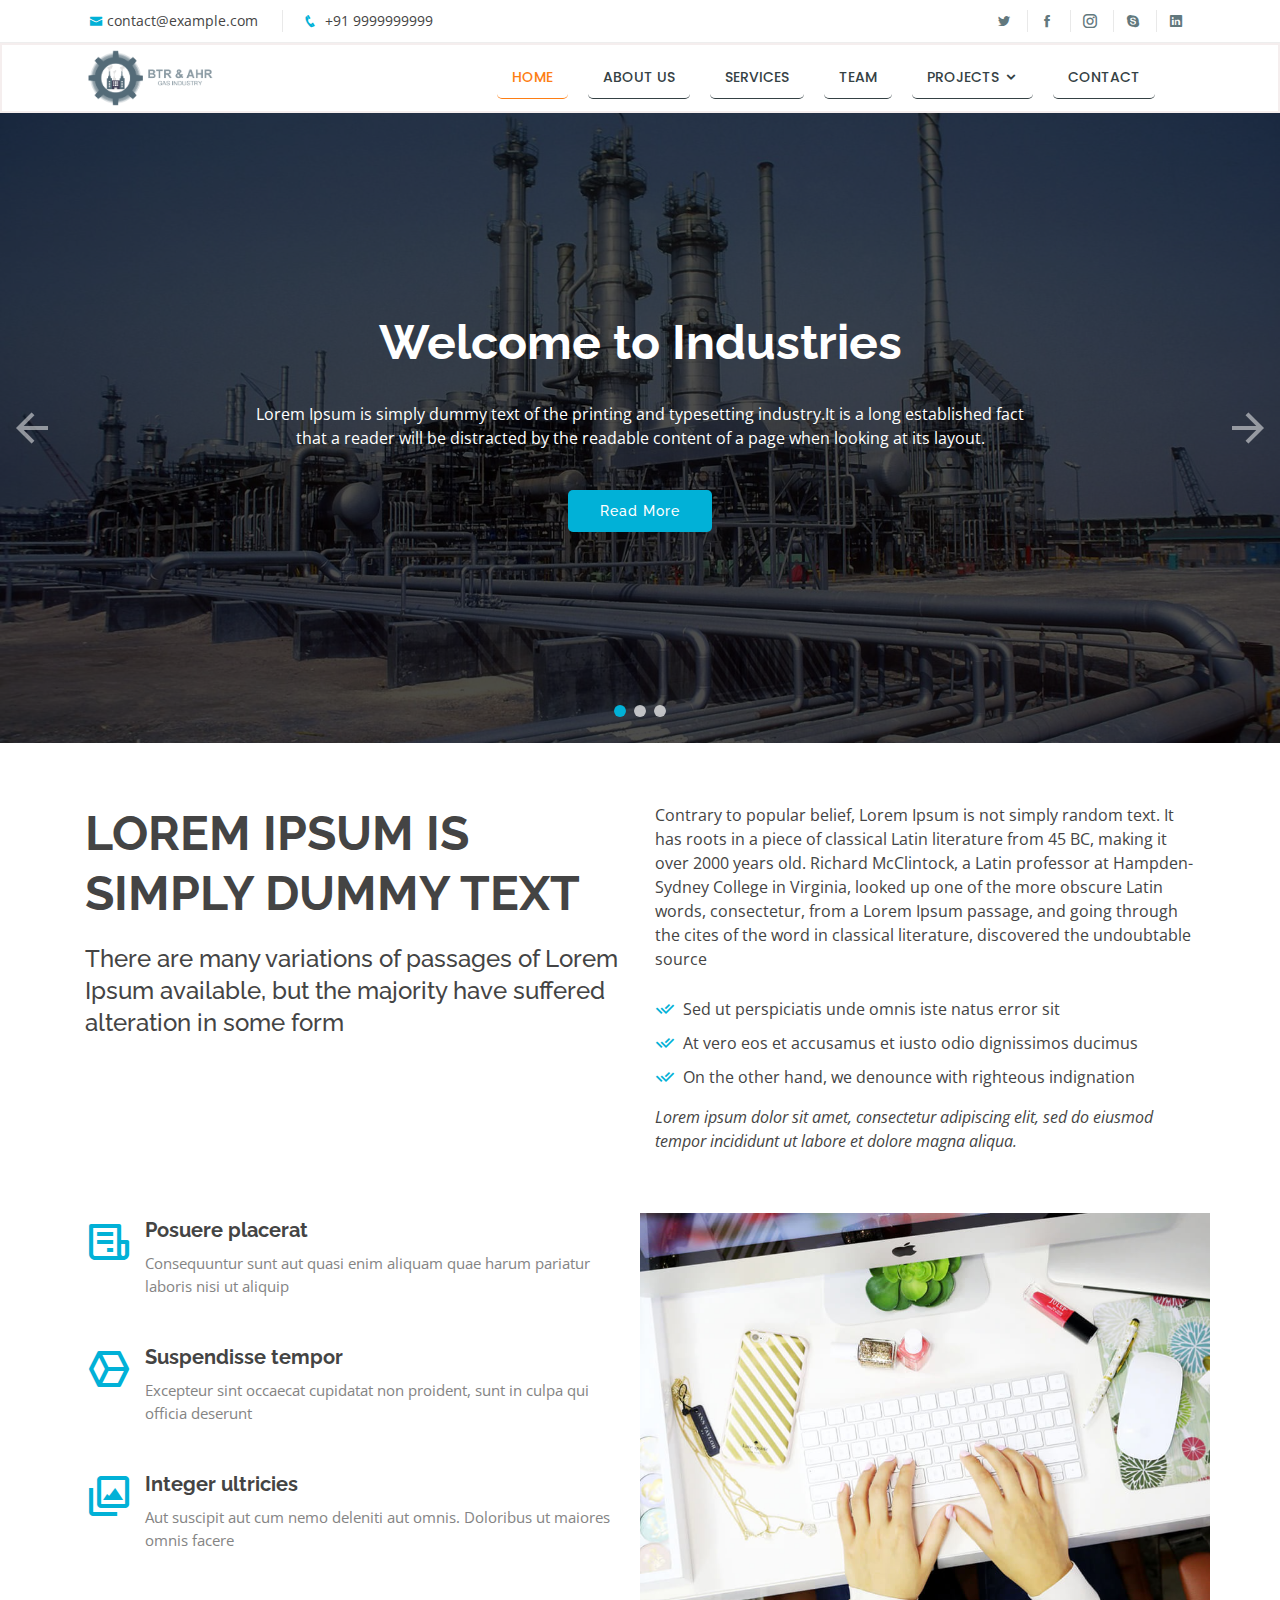
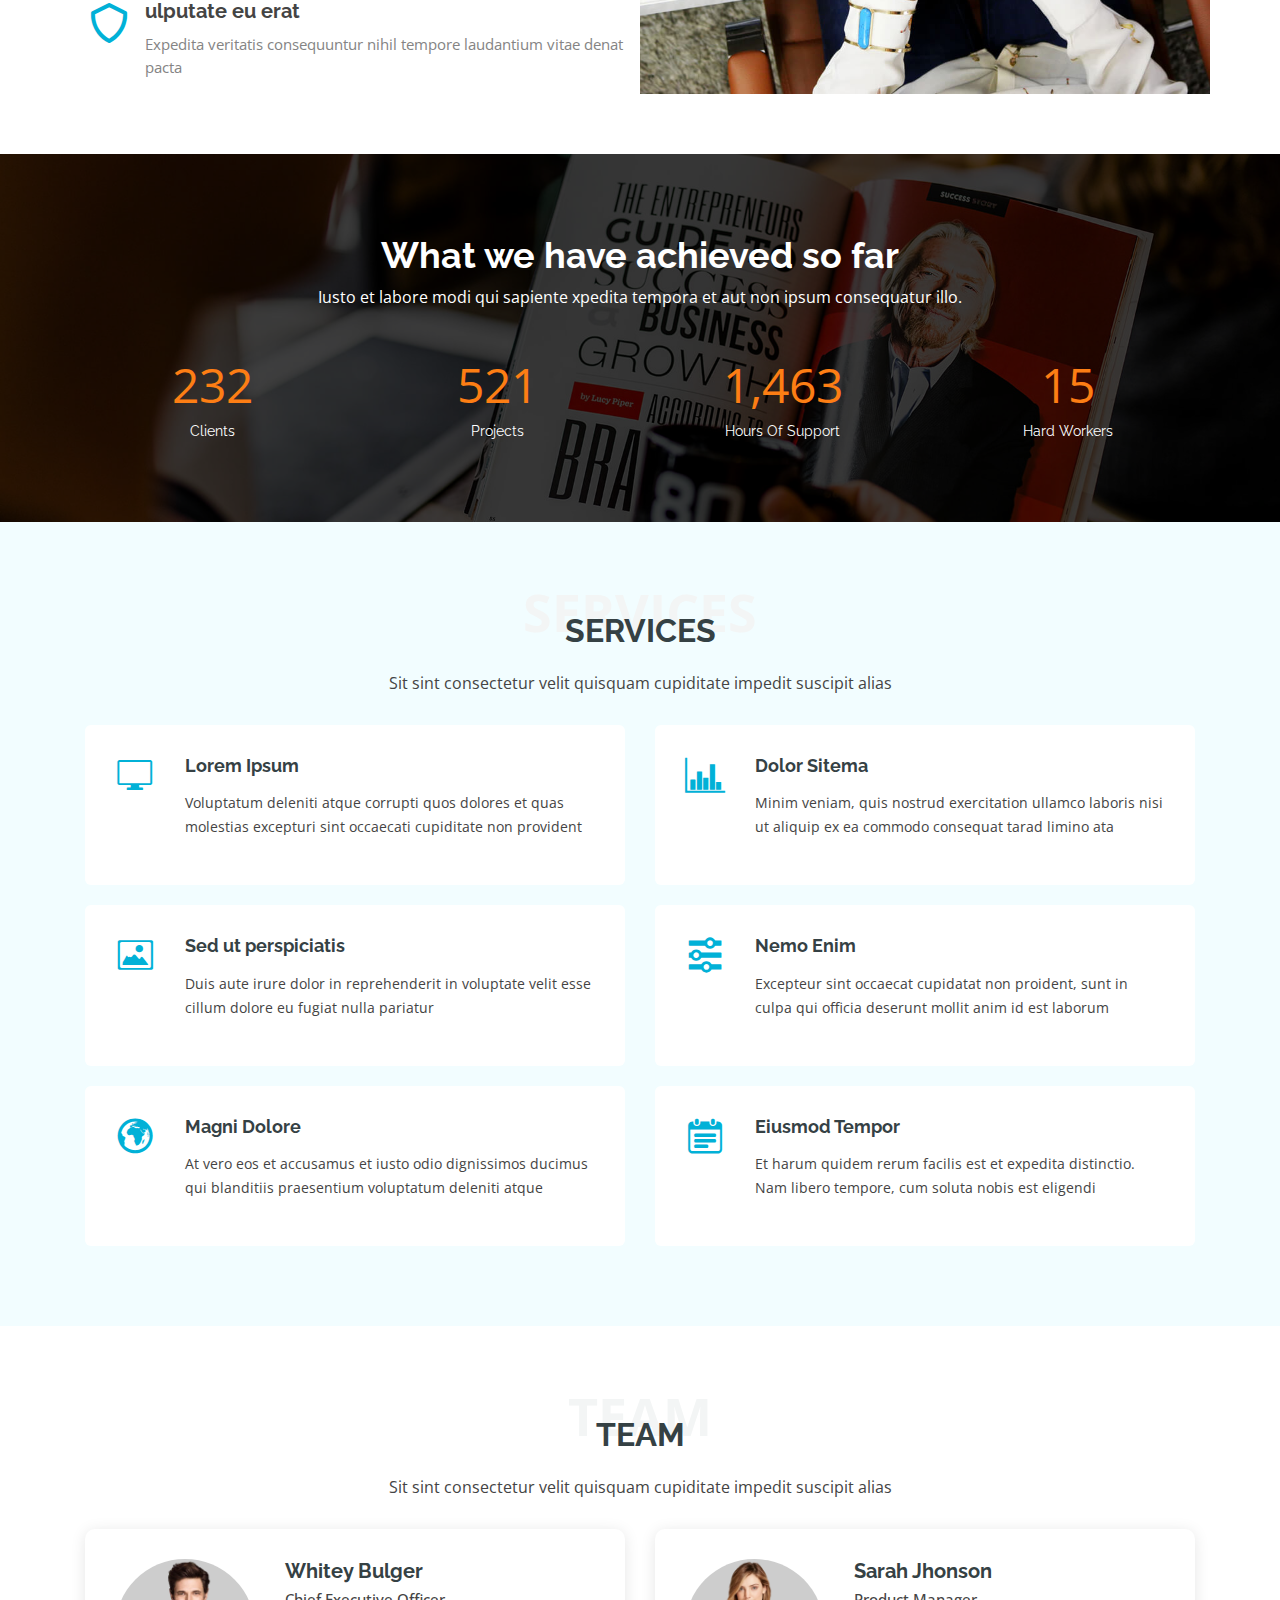
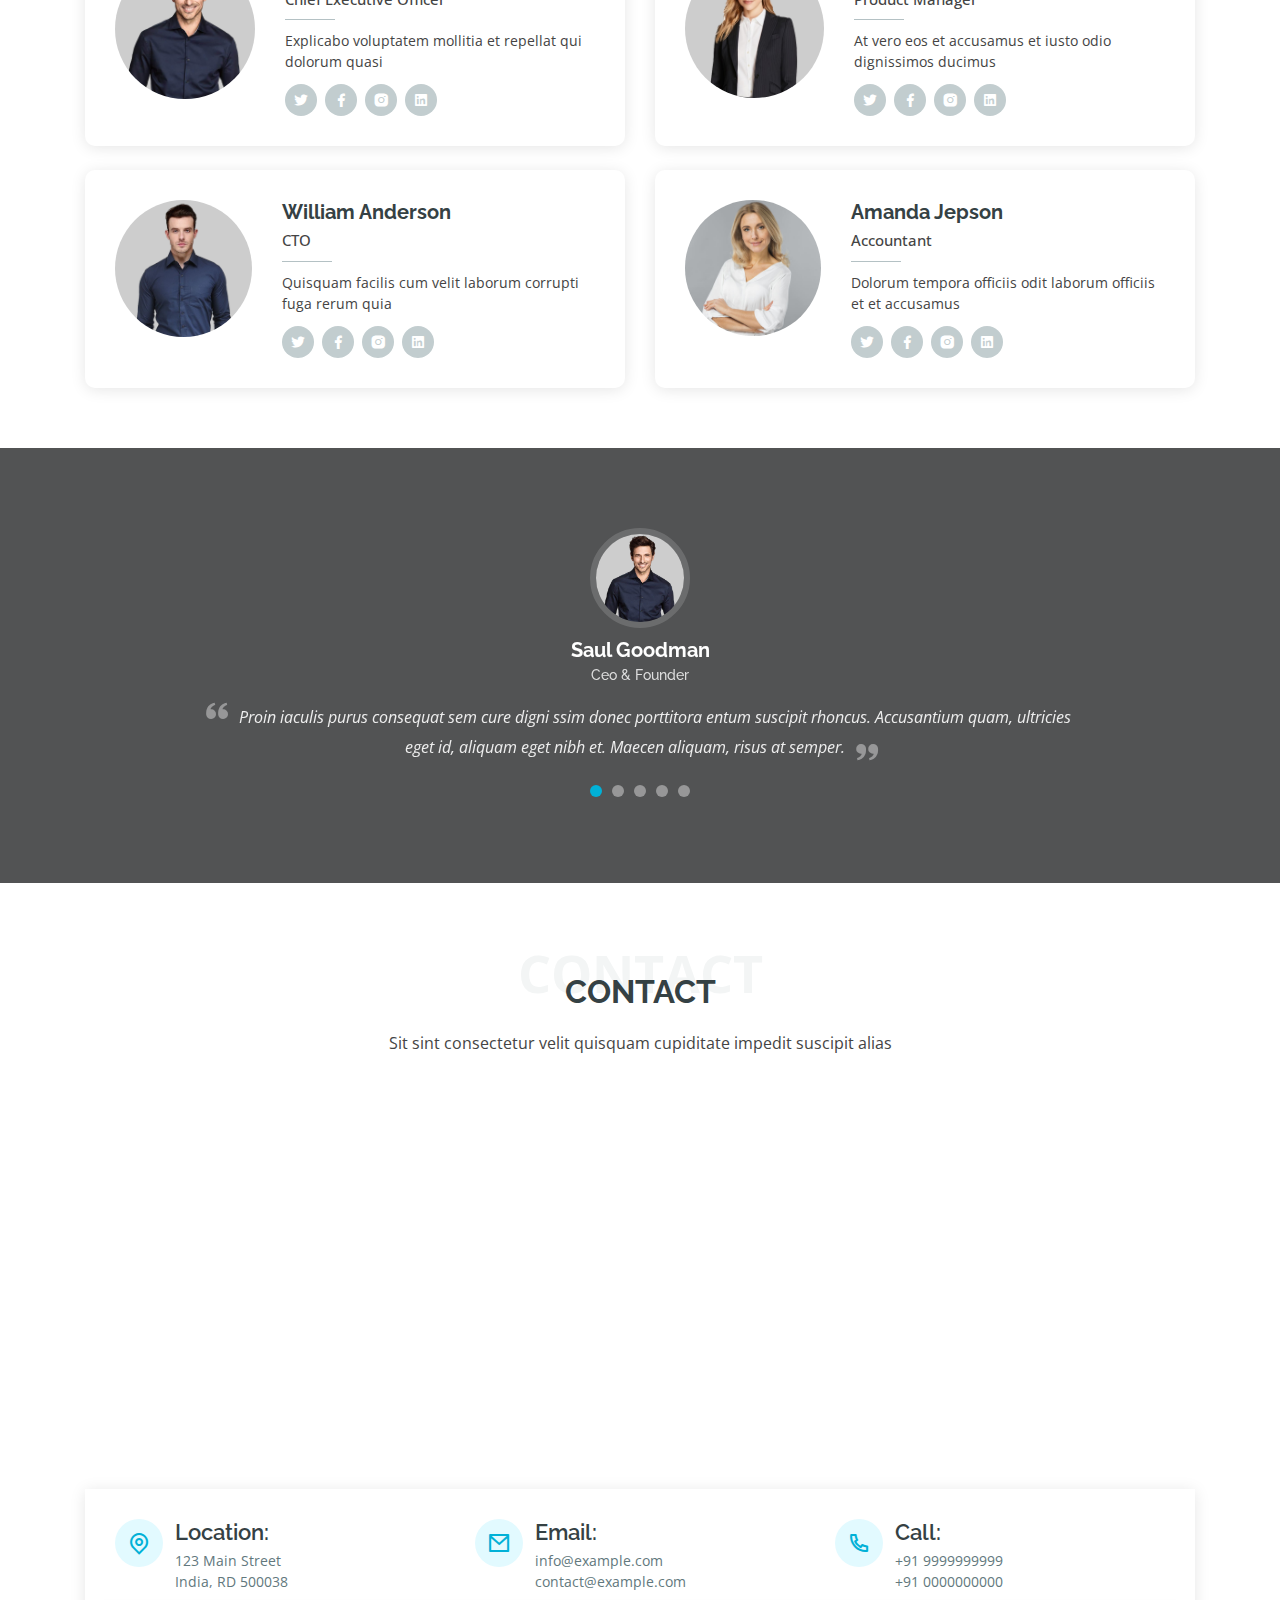
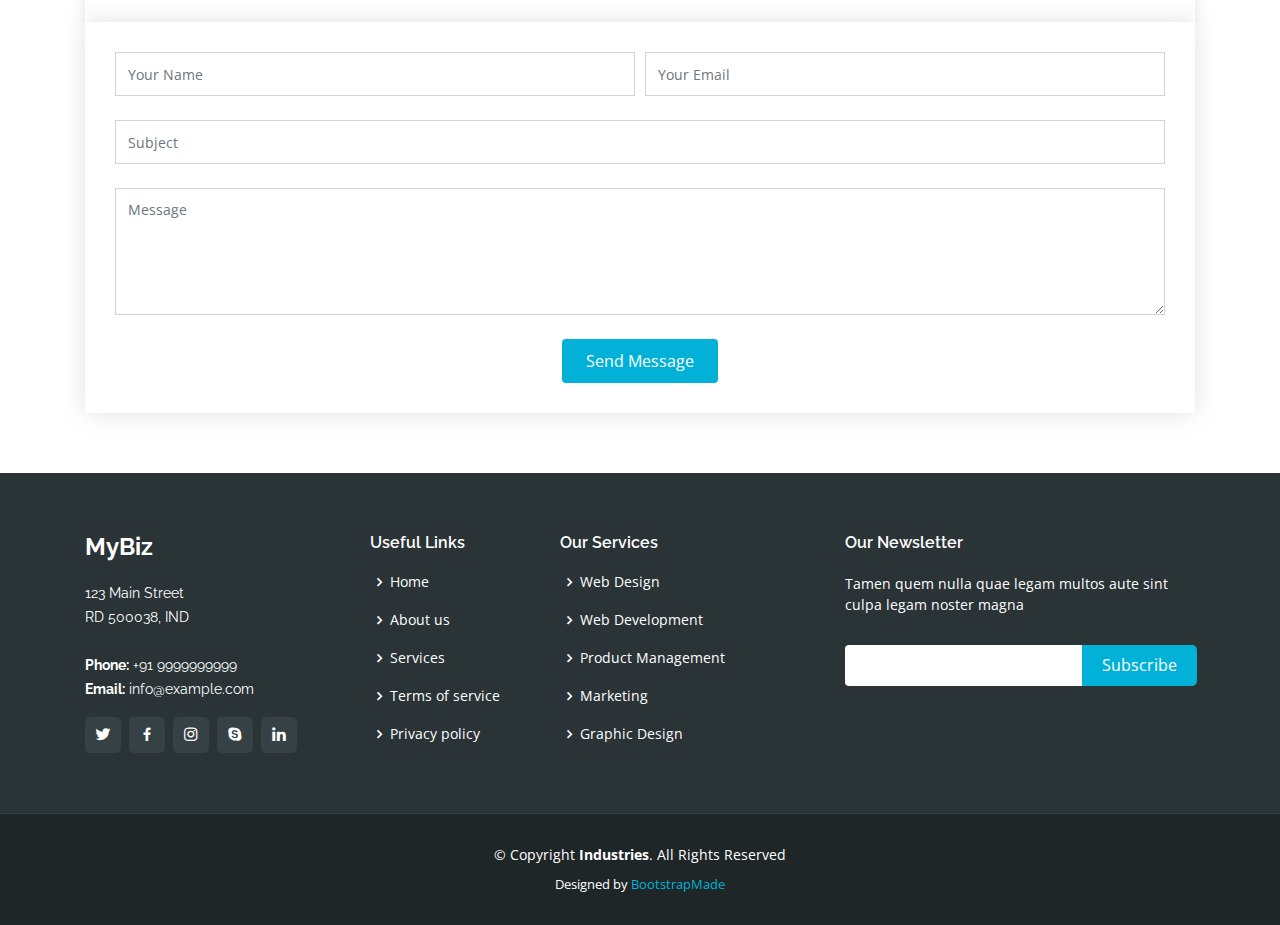
<file: index.html>
<!DOCTYPE html>
<html lang="en">

<head>
  <meta charset="utf-8">
  <meta content="width=device-width, initial-scale=1.0" name="viewport">

  <title>BTR & AHR Gas Industrie</title>
  <meta content="" name="description">
  <meta content="" name="keywords">

  <!-- Favicons -->
  <link href="assets/img/favicon.png" rel="icon">
  <link href="assets/img/apple-touch-icon.png" rel="apple-touch-icon">

  <!-- Google Fonts -->
  <link href="https://fonts.googleapis.com/css?family=Open+Sans:300,300i,400,400i,600,600i,700,700i|Raleway:300,300i,400,400i,500,500i,600,600i,700,700i|Poppins:300,300i,400,400i,500,500i,600,600i,700,700i" rel="stylesheet">

  <!-- Vendor CSS Files -->
  <link href="assets/vendor/bootstrap/css/bootstrap.min.css" rel="stylesheet">
  <link href="assets/vendor/icofont/icofont.min.css" rel="stylesheet">
  <link href="assets/vendor/boxicons/css/boxicons.min.css" rel="stylesheet">
  <link href="assets/vendor/animate.css/animate.min.css" rel="stylesheet">
  <link href="assets/vendor/remixicon/remixicon.css" rel="stylesheet">
  <link href="assets/vendor/venobox/venobox.css" rel="stylesheet">
  <link href="assets/vendor/owl.carousel/assets/owl.carousel.min.css" rel="stylesheet">

  <!-- Template Main CSS File -->
  <link href="assets/css/style.css" rel="stylesheet">

</head>

<body>

  <!-- ======= Top Bar ======= -->
  <section id="topbar" class="d-none d-lg-block">
    <div class="container d-flex">
      <div class="contact-info mr-auto">
        <i class="icofont-envelope"></i><a href="mailto:contact@example.com">contact@example.com</a>
        <i class="icofont-phone phone-icon"></i> +91 9999999999
      </div>
      <div class="social-links">
        <a href="#" class="twitter"><i class="icofont-twitter"></i></a>
        <a href="#" class="facebook"><i class="icofont-facebook"></i></a>
        <a href="#" class="instagram"><i class="icofont-instagram"></i></a>
        <a href="#" class="skype"><i class="icofont-skype"></i></a>
        <a href="#" class="linkedin"><i class="icofont-linkedin"></i></i></a>
      </div>
    </div>
  </section>

  <!-- ======= Header ======= -->
  <header id="header" class="d-flex align-items-center">
    <div class="container d-flex align-items-center">

      <div class="logo mr-auto">
        <!--  <h1 class="text-light"><a href="index.html">My<span>Biz</span></a></h1>-->
        <!-- Uncomment below if you prefer to use an image logo -->
       <a href="index.html"><img src="assets/img/logo.png" alt="" class="img-fluid"></a>
      </div>

      <nav class="nav-menu d-none d-lg-block">
        <ul>
          <li class="active"><a href="#header">Home</a></li>
          <li><a href="#about">About Us</a></li>
          <li><a href="#services">Services</a></li>
          <li><a href="#team">Team</a></li>
          <li class="drop-down"><a href="">Projects</a>
            <ul>
              <li><a href="Project 1.html">Projects 1</a></li>
              <li class="drop-down"><a href="#">Projects 2</a>
                <ul>
                  <li><a href="Project 1.html">Sub Projects 1</a></li>
                  <li><a href="Project 1.html">Sub Projects 2</a></li>
                  <li><a href="Project 1.html">Sub Projects 3</a></li>
                  <li><a href="Project 1.html">Sub Projects 4</a></li>
                </ul>
              </li>
              <li><a href="Project 1.html">Projects 3</a></li>
              <li><a href="Project 1.html">Projects 4</a></li>
            </ul>
          </li>
          <li><a href="#contact">Contact</a></li>

        </ul>
      </nav><!-- .nav-menu -->

    </div>
  </header><!-- End Header -->

  <!-- ======= Hero Section ======= -->
  <section id="hero">
    <div class="hero-container">
      <div id="heroCarousel" class="carousel slide carousel-fade" data-ride="carousel">

        <ol class="carousel-indicators" id="hero-carousel-indicators"></ol>

        <div class="carousel-inner" role="listbox">

          <!-- Slide 1 -->
          <div class="carousel-item active" style="background-image: url(assets/img/slide/slide-1.jpg);">
            <div class="carousel-container">
              <div class="carousel-content">
                <h2 class="animate__animated animate__fadeInDown">Welcome to <span>Industries</span></h2>
                <p class="animate__animated animate__fadeInUp">Lorem Ipsum is simply dummy text of the printing and typesetting industry.It is a long established fact that a reader will be distracted by the readable content of a page when looking at its layout.</p>
                <a href="#about" class="btn-get-started scrollto animate__animated animate__fadeInUp">Read More</a>
              </div>
            </div>
          </div>

          <!-- Slide 2 -->
          <div class="carousel-item" style="background-image: url(assets/img/slide/slide-2.jpg);">
            <div class="carousel-container">
              <div class="carousel-content">
                <h2 class="animate__animated animate__fadeInDown">Lorem Ipsum Dolor</h2>
                <p class="animate__animated animate__fadeInUp">Ut velit est quam dolor ad a aliquid qui aliquid. Sequi ea ut et est quaerat sequi nihil ut aliquam. Occaecati alias dolorem mollitia ut. Similique ea voluptatem. Esse doloremque accusamus repellendus deleniti vel. Minus et tempore modi architecto.</p>
                <a href="#about" class="btn-get-started scrollto animate__animated animate__fadeInUp">Read More</a>
              </div>
            </div>
          </div>

          <!-- Slide 3 -->
          <div class="carousel-item" style="background-image: url(assets/img/slide/slide-3.jpg);">
            <div class="carousel-container">
              <div class="carousel-content">
                <h2 class="animate__animated animate__fadeInDown">The standard chunk of Lorem Ipsum used since the 1500s is reproduced.</h2>
                <p class="animate__animated animate__adeInUp">ll the Lorem Ipsum generators on the Internet tend to repeat predefined chunks as necessary, making this the first true generator on the Internet. uses a dictionary of over 200 Latin words, combined with a handful of model sentence structures, to generate Lorem Ipsum which looks reasonable.</p>
                <a href="#about" class="btn-get-started scrollto animate__animated animate__fadeInUp">Read More</a>
              </div>
            </div>
          </div>

        </div>

        <a class="carousel-control-prev" href="#heroCarousel" role="button" data-slide="prev">
          <span class="carousel-control-prev-icon ri-arrow-left-line" aria-hidden="true"></span>
          <span class="sr-only">Previous</span>
        </a>

        <a class="carousel-control-next" href="#heroCarousel" role="button" data-slide="next">
          <span class="carousel-control-next-icon ri-arrow-right-line" aria-hidden="true"></span>
          <span class="sr-only">Next</span>
        </a>

      </div>
    </div>
  </section><!-- End Hero -->

  <main id="main">

    <!-- ======= About Section ======= -->
    <section id="about" class="about">
      <div class="container">

        <div class="row content">
          <div class="col-lg-6">
            <h2>Lorem Ipsum is simply dummy text</h2>
            <h3>There are many variations of passages of Lorem Ipsum available, but the majority have suffered alteration in some form</h3>
          </div>
          <div class="col-lg-6 pt-4 pt-lg-0">
            <p>
              Contrary to popular belief, Lorem Ipsum is not simply random text. It has roots in a piece of classical Latin literature from 45 BC, making it over 2000 years old. Richard McClintock, a Latin professor at Hampden-Sydney College in Virginia, looked up one of the more obscure Latin words, consectetur, from a Lorem Ipsum passage, and going through the cites of the word in classical literature, discovered the undoubtable source
            </p>
            <ul>
              <li><i class="ri-check-double-line"></i> Sed ut perspiciatis unde omnis iste natus error sit</li>
              <li><i class="ri-check-double-line"></i> At vero eos et accusamus et iusto odio dignissimos ducimus</li>
              <li><i class="ri-check-double-line"></i> On the other hand, we denounce with righteous indignation</li>
            </ul>
            <p class="font-italic">
              Lorem ipsum dolor sit amet, consectetur adipiscing elit, sed do eiusmod tempor incididunt ut labore et dolore
              magna aliqua.
            </p>
          </div>
        </div>

      </div>
    </section><!-- End About Section -->

    <!-- ======= About List Section ======= -->
    <section id="about-list" class="about-list">
      <div class="container">

        <div class="row">
          <div class="col-lg-6 order-2 order-lg-1">
            <div class="icon-box mt-5 mt-lg-0">
              <i class="bx bx-receipt"></i>
              <h4>Posuere placerat</h4>
              <p>Consequuntur sunt aut quasi enim aliquam quae harum pariatur laboris nisi ut aliquip</p>
            </div>
            <div class="icon-box mt-5">
              <i class="bx bx-cube-alt"></i>
              <h4>Suspendisse tempor</h4>
              <p>Excepteur sint occaecat cupidatat non proident, sunt in culpa qui officia deserunt</p>
            </div>
            <div class="icon-box mt-5">
              <i class="bx bx-images"></i>
              <h4>Integer ultricies</h4>
              <p>Aut suscipit aut cum nemo deleniti aut omnis. Doloribus ut maiores omnis facere</p>
            </div>
            <div class="icon-box mt-5">
              <i class="bx bx-shield"></i>
              <h4>ulputate eu erat</h4>
              <p>Expedita veritatis consequuntur nihil tempore laudantium vitae denat pacta</p>
            </div>
          </div>
          <div class="image col-lg-6 order-1 order-lg-2" style='background-image: url("assets/img/about-list-img.jpg");'></div>
        </div>

      </div>
    </section><!-- End About List Section -->

    <!-- ======= Counts Section ======= -->
    <section id="counts" class="counts">
      <div class="container">

        <div class="text-center title">
          <h3>What we have achieved so far</h3>
          <p>Iusto et labore modi qui sapiente xpedita tempora et aut non ipsum consequatur illo.</p>
        </div>

        <div class="row counters">

          <div class="col-lg-3 col-6 text-center">
            <span data-toggle="counter-up">232</span>
            <p>Clients</p>
          </div>

          <div class="col-lg-3 col-6 text-center">
            <span data-toggle="counter-up">521</span>
            <p>Projects</p>
          </div>

          <div class="col-lg-3 col-6 text-center">
            <span data-toggle="counter-up">1,463</span>
            <p>Hours Of Support</p>
          </div>

          <div class="col-lg-3 col-6 text-center">
            <span data-toggle="counter-up">15</span>
            <p>Hard Workers</p>
          </div>

        </div>

      </div>
    </section><!-- End Counts Section -->

    <!-- ======= Services Section ======= -->
    <section id="services" class="services section-bg">
      <div class="container">

        <div class="section-title">
          <span>Services</span>
          <h2>Services</h2>
          <p>Sit sint consectetur velit quisquam cupiditate impedit suscipit alias</p>
        </div>

        <div class="row">
          <div class="col-md-6">
            <div class="icon-box">
              <i class="icofont-computer"></i>
              <h4><a href="#">Lorem Ipsum</a></h4>
              <p>Voluptatum deleniti atque corrupti quos dolores et quas molestias excepturi sint occaecati cupiditate non provident</p>
            </div>
          </div>
          <div class="col-md-6 mt-4 mt-md-0">
            <div class="icon-box">
              <i class="icofont-chart-bar-graph"></i>
              <h4><a href="#">Dolor Sitema</a></h4>
              <p>Minim veniam, quis nostrud exercitation ullamco laboris nisi ut aliquip ex ea commodo consequat tarad limino ata</p>
            </div>
          </div>
          <div class="col-md-6 mt-4 mt-md-0">
            <div class="icon-box">
              <i class="icofont-image"></i>
              <h4><a href="#">Sed ut perspiciatis</a></h4>
              <p>Duis aute irure dolor in reprehenderit in voluptate velit esse cillum dolore eu fugiat nulla pariatur</p>
            </div>
          </div>
          <div class="col-md-6 mt-4 mt-md-0">
            <div class="icon-box">
              <i class="icofont-settings"></i>
              <h4><a href="#">Nemo Enim</a></h4>
              <p>Excepteur sint occaecat cupidatat non proident, sunt in culpa qui officia deserunt mollit anim id est laborum</p>
            </div>
          </div>
          <div class="col-md-6 mt-4 mt-md-0">
            <div class="icon-box">
              <i class="icofont-earth"></i>
              <h4><a href="#">Magni Dolore</a></h4>
              <p>At vero eos et accusamus et iusto odio dignissimos ducimus qui blanditiis praesentium voluptatum deleniti atque</p>
            </div>
          </div>
          <div class="col-md-6 mt-4 mt-md-0">
            <div class="icon-box">
              <i class="icofont-tasks-alt"></i>
              <h4><a href="#">Eiusmod Tempor</a></h4>
              <p>Et harum quidem rerum facilis est et expedita distinctio. Nam libero tempore, cum soluta nobis est eligendi</p>
            </div>
          </div>
        </div>

      </div>
    </section><!-- End Services Section -->

    <!-- ======= Team Section ======= -->
    <section id="team" class="team">
      <div class="container">

        <div class="section-title">
          <span>Team</span>
          <h2>Team</h2>
          <p>Sit sint consectetur velit quisquam cupiditate impedit suscipit alias</p>
        </div>

        <div class="row">

          <div class="col-lg-6">
            <div class="member d-flex align-items-start">
              <div class="pic"><img src="assets/img/team/team-1.jpg" class="img-fluid" alt=""></div>
              <div class="member-info">
                <h4>Whitey Bulger</h4>
                <span>Chief Executive Officer</span>
                <p>Explicabo voluptatem mollitia et repellat qui dolorum quasi</p>
                <div class="social">
                  <a href=""><i class="ri-twitter-fill"></i></a>
                  <a href=""><i class="ri-facebook-fill"></i></a>
                  <a href=""><i class="ri-instagram-fill"></i></a>
                  <a href=""> <i class="ri-linkedin-box-fill"></i> </a>
                </div>
              </div>
            </div>
          </div>

          <div class="col-lg-6 mt-4 mt-lg-0">
            <div class="member d-flex align-items-start">
              <div class="pic"><img src="assets/img/team/team-2.jpg" class="img-fluid" alt=""></div>
              <div class="member-info">
                <h4>Sarah Jhonson</h4>
                <span>Product Manager</span>
                <p>At vero eos et accusamus et iusto odio dignissimos ducimus </p>
                <div class="social">
                  <a href=""><i class="ri-twitter-fill"></i></a>
                  <a href=""><i class="ri-facebook-fill"></i></a>
                  <a href=""><i class="ri-instagram-fill"></i></a>
                  <a href=""> <i class="ri-linkedin-box-fill"></i> </a>
                </div>
              </div>
            </div>
          </div>

          <div class="col-lg-6 mt-4">
            <div class="member d-flex align-items-start">
              <div class="pic"><img src="assets/img/team/team-3.jpg" class="img-fluid" alt=""></div>
              <div class="member-info">
                <h4>William Anderson</h4>
                <span>CTO</span>
                <p>Quisquam facilis cum velit laborum corrupti fuga rerum quia</p>
                <div class="social">
                  <a href=""><i class="ri-twitter-fill"></i></a>
                  <a href=""><i class="ri-facebook-fill"></i></a>
                  <a href=""><i class="ri-instagram-fill"></i></a>
                  <a href=""> <i class="ri-linkedin-box-fill"></i> </a>
                </div>
              </div>
            </div>
          </div>

          <div class="col-lg-6 mt-4">
            <div class="member d-flex align-items-start">
              <div class="pic"><img src="assets/img/team/team-4.jpg" class="img-fluid" alt=""></div>
              <div class="member-info">
                <h4>Amanda Jepson</h4>
                <span>Accountant</span>
                <p>Dolorum tempora officiis odit laborum officiis et et accusamus</p>
                <div class="social">
                  <a href=""><i class="ri-twitter-fill"></i></a>
                  <a href=""><i class="ri-facebook-fill"></i></a>
                  <a href=""><i class="ri-instagram-fill"></i></a>
                  <a href=""> <i class="ri-linkedin-box-fill"></i> </a>
                </div>
              </div>
            </div>
          </div>

        </div>

      </div>
    </section><!-- End Team Section -->

    <!-- ======= Testimonials Section ======= -->
    <section id="testimonials" class="testimonials">
      <div class="container">

        <div class="owl-carousel testimonials-carousel">

          <div class="testimonial-item">
            <img src="assets/img/testimonials/testimonials-1.jpg" class="testimonial-img" alt="">
            <h3>Saul Goodman</h3>
            <h4>Ceo &amp; Founder</h4>
            <p>
              <i class="bx bxs-quote-alt-left quote-icon-left"></i>
              Proin iaculis purus consequat sem cure digni ssim donec porttitora entum suscipit rhoncus. Accusantium quam, ultricies eget id, aliquam eget nibh et. Maecen aliquam, risus at semper.
              <i class="bx bxs-quote-alt-right quote-icon-right"></i>
            </p>
          </div>

          <div class="testimonial-item">
            <img src="assets/img/testimonials/testimonials-2.jpg" class="testimonial-img" alt="">
            <h3>Sara Wilsson</h3>
            <h4>Designer</h4>
            <p>
              <i class="bx bxs-quote-alt-left quote-icon-left"></i>
              Export tempor illum tamen malis malis eram quae irure esse labore quem cillum quid cillum eram malis quorum velit fore eram velit sunt aliqua noster fugiat irure amet legam anim culpa.
              <i class="bx bxs-quote-alt-right quote-icon-right"></i>
            </p>
          </div>

          <div class="testimonial-item">
            <img src="assets/img/testimonials/testimonials-3.jpg" class="testimonial-img" alt="">
            <h3>Jena Karlis</h3>
            <h4>Store Owner</h4>
            <p>
              <i class="bx bxs-quote-alt-left quote-icon-left"></i>
              Enim nisi quem export duis labore cillum quae magna enim sint quorum nulla quem veniam duis minim tempor labore quem eram duis noster aute amet eram fore quis sint minim.
              <i class="bx bxs-quote-alt-right quote-icon-right"></i>
            </p>
          </div>

          <div class="testimonial-item">
            <img src="assets/img/testimonials/testimonials-4.jpg" class="testimonial-img" alt="">
            <h3>Matt Brandon</h3>
            <h4>Freelancer</h4>
            <p>
              <i class="bx bxs-quote-alt-left quote-icon-left"></i>
              Fugiat enim eram quae cillum dolore dolor amet nulla culpa multos export minim fugiat minim velit minim dolor enim duis veniam ipsum anim magna sunt elit fore quem dolore labore illum veniam.
              <i class="bx bxs-quote-alt-right quote-icon-right"></i>
            </p>
          </div>

          <div class="testimonial-item">
            <img src="assets/img/testimonials/testimonials-5.jpg" class="testimonial-img" alt="">
            <h3>John Larson</h3>
            <h4>Entrepreneur</h4>
            <p>
              <i class="bx bxs-quote-alt-left quote-icon-left"></i>
              Quis quorum aliqua sint quem legam fore sunt eram irure aliqua veniam tempor noster veniam enim culpa labore duis sunt culpa nulla illum cillum fugiat legam esse veniam culpa fore nisi cillum quid.
              <i class="bx bxs-quote-alt-right quote-icon-right"></i>
            </p>
          </div>

        </div>

      </div>
    </section><!-- End Testimonials Section -->

    <!-- ======= Contact Section ======= -->
    <section id="contact" class="contact">
      <div class="container">
        <div class="section-title">
          <span>Contact</span>
          <h2>Contact</h2>
          <p>Sit sint consectetur velit quisquam cupiditate impedit suscipit alias</p>
        </div>
      </div>

      <div class="map">
        <iframe style="border:0; width: 100%; height: 350px;" src="https://www.google.com/maps/embed?pb=!1m18!1m12!1m3!1d487295.0253674673!2d78.12783867417528!3d17.41215305805356!2m3!1f0!2f0!3f0!3m2!1i1024!2i768!4f13.1!3m3!1m2!1s0x3bcb99daeaebd2c7%3A0xae93b78392bafbc2!2sHyderabad%2C%20Telangana!5e0!3m2!1sen!2sin!4v1611473922335!5m2!1sen!2sin" frameborder="0" allowfullscreen></iframe>
        
      </div>

      <div class="container">

        <div class="info-wrap mt-5">
          <div class="row">
            <div class="col-lg-4 info">
              <i class="ri-map-pin-line"></i>
              <h4>Location:</h4>
              <p>123 Main Street<br>India, RD 500038</p>
            </div>

            <div class="col-lg-4 info mt-4 mt-lg-0">
              <i class="ri-mail-line"></i>
              <h4>Email:</h4>
              <p>info@example.com<br>contact@example.com</p>
            </div>

            <div class="col-lg-4 info mt-4 mt-lg-0">
              <i class="ri-phone-line"></i>
              <h4>Call:</h4>
              <p>+91 9999999999<br>+91 0000000000</p>
            </div>
          </div>
        </div>

        <form action="forms/contact.php" method="post" role="form" class="php-email-form">
          <div class="form-row">
            <div class="col-md-6 form-group">
              <input type="text" name="name" class="form-control" id="name" placeholder="Your Name" data-rule="minlen:4" data-msg="Please enter at least 4 chars" />
              <div class="validate"></div>
            </div>
            <div class="col-md-6 form-group">
              <input type="email" class="form-control" name="email" id="email" placeholder="Your Email" data-rule="email" data-msg="Please enter a valid email" />
              <div class="validate"></div>
            </div>
          </div>
          <div class="form-group">
            <input type="text" class="form-control" name="subject" id="subject" placeholder="Subject" data-rule="minlen:4" data-msg="Please enter at least 8 chars of subject" />
            <div class="validate"></div>
          </div>
          <div class="form-group">
            <textarea class="form-control" name="message" rows="5" data-rule="required" data-msg="Please write something for us" placeholder="Message"></textarea>
            <div class="validate"></div>
          </div>
          <div class="mb-3">
            <div class="loading">Loading</div>
            <div class="error-message"></div>
            <div class="sent-message">Your message has been sent. Thank you!</div>
          </div>
          <div class="text-center"><button type="submit">Send Message</button></div>
        </form>

      </div>
    </section><!-- End Contact Section -->

  </main><!-- End #main -->

  <!-- ======= Footer ======= -->
  <footer id="footer">
    <div class="footer-top">
      <div class="container">
        <div class="row">

          <div class="col-lg-3 col-md-6">
            <div class="footer-info">
              <h3>MyBiz</h3>
              <p>
                123 Main Street <br>
                RD 500038, IND<br><br>
                <strong>Phone:</strong> +91 9999999999<br>
                <strong>Email:</strong> info@example.com<br>
              </p>
              <div class="social-links mt-3">
                <a href="#" class="twitter"><i class="bx bxl-twitter"></i></a>
                <a href="#" class="facebook"><i class="bx bxl-facebook"></i></a>
                <a href="#" class="instagram"><i class="bx bxl-instagram"></i></a>
                <a href="#" class="google-plus"><i class="bx bxl-skype"></i></a>
                <a href="#" class="linkedin"><i class="bx bxl-linkedin"></i></a>
              </div>
            </div>
          </div>

          <div class="col-lg-2 col-md-6 footer-links">
            <h4>Useful Links</h4>
            <ul>
              <li><i class="bx bx-chevron-right"></i> <a href="#">Home</a></li>
              <li><i class="bx bx-chevron-right"></i> <a href="#">About us</a></li>
              <li><i class="bx bx-chevron-right"></i> <a href="#">Services</a></li>
              <li><i class="bx bx-chevron-right"></i> <a href="#">Terms of service</a></li>
              <li><i class="bx bx-chevron-right"></i> <a href="#">Privacy policy</a></li>
            </ul>
          </div>

          <div class="col-lg-3 col-md-6 footer-links">
            <h4>Our Services</h4>
            <ul>
              <li><i class="bx bx-chevron-right"></i> <a href="#">Web Design</a></li>
              <li><i class="bx bx-chevron-right"></i> <a href="#">Web Development</a></li>
              <li><i class="bx bx-chevron-right"></i> <a href="#">Product Management</a></li>
              <li><i class="bx bx-chevron-right"></i> <a href="#">Marketing</a></li>
              <li><i class="bx bx-chevron-right"></i> <a href="#">Graphic Design</a></li>
            </ul>
          </div>

          <div class="col-lg-4 col-md-6 footer-newsletter">
            <h4>Our Newsletter</h4>
            <p>Tamen quem nulla quae legam multos aute sint culpa legam noster magna</p>
            <form action="" method="post">
              <input type="email" name="email"><input type="submit" value="Subscribe">
            </form>

          </div>

        </div>
      </div>
    </div>

    <div class="container">
      <div class="copyright">
        &copy; Copyright <strong><span>Industries</span></strong>. All Rights Reserved
      </div>
      <div class="credits">
        
        Designed by <a href="https://bootstrapmade.com/">BootstrapMade</a>
      </div>
    </div>
  </footer><!-- End Footer -->

  <a href="#" class="back-to-top"><i class="icofont-simple-up"></i></a>

  <!-- Vendor JS Files -->
  <script src="assets/vendor/jquery/jquery.min.js"></script>
  <script src="assets/vendor/bootstrap/js/bootstrap.bundle.min.js"></script>
  <script src="assets/vendor/jquery.easing/jquery.easing.min.js"></script>
  <script src="assets/vendor/php-email-form/validate.js"></script>
  <script src="assets/vendor/jquery-sticky/jquery.sticky.js"></script>
  <script src="assets/vendor/waypoints/jquery.waypoints.min.js"></script>
  <script src="assets/vendor/counterup/counterup.min.js"></script>
  <script src="assets/vendor/isotope-layout/isotope.pkgd.min.js"></script>
  <script src="assets/vendor/venobox/venobox.min.js"></script>
  <script src="assets/vendor/owl.carousel/owl.carousel.min.js"></script>

  <!-- Template Main JS File -->
  <script src="assets/js/main.js"></script>

</body>

</html>
</file>
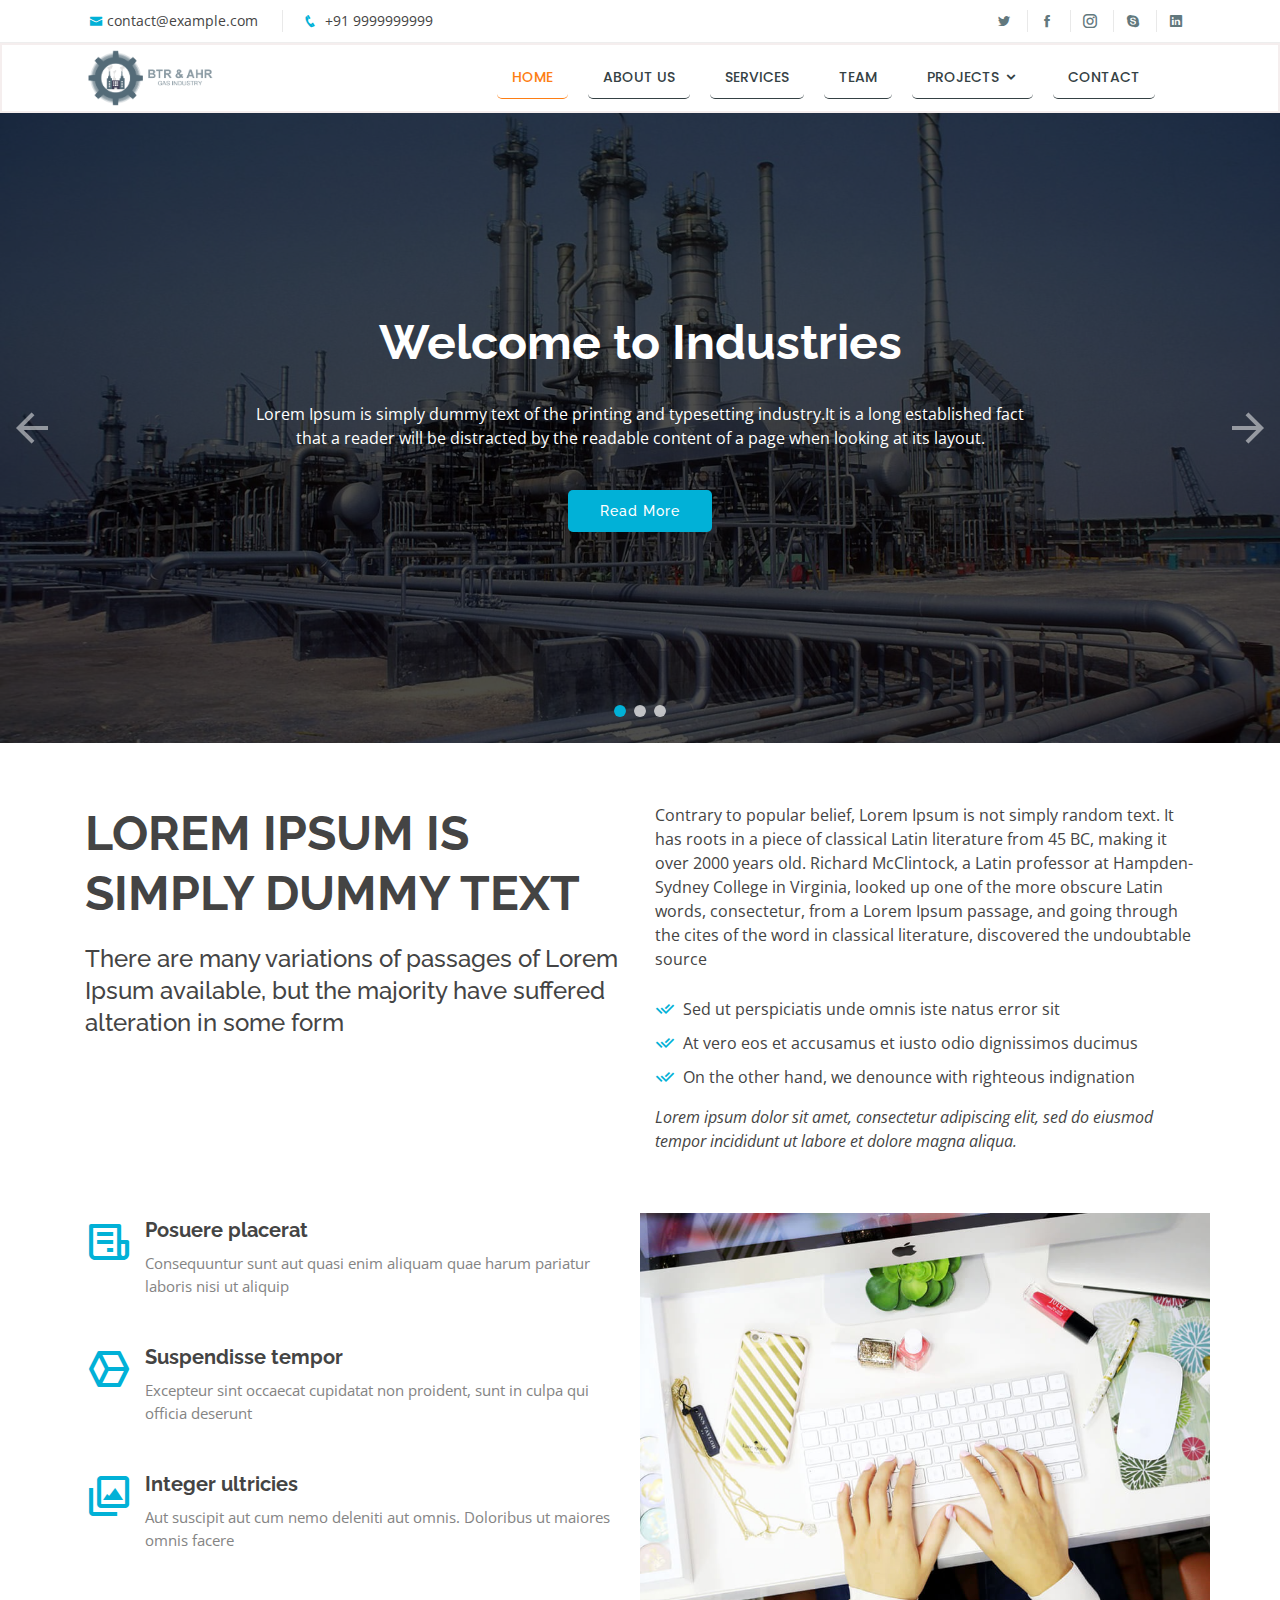
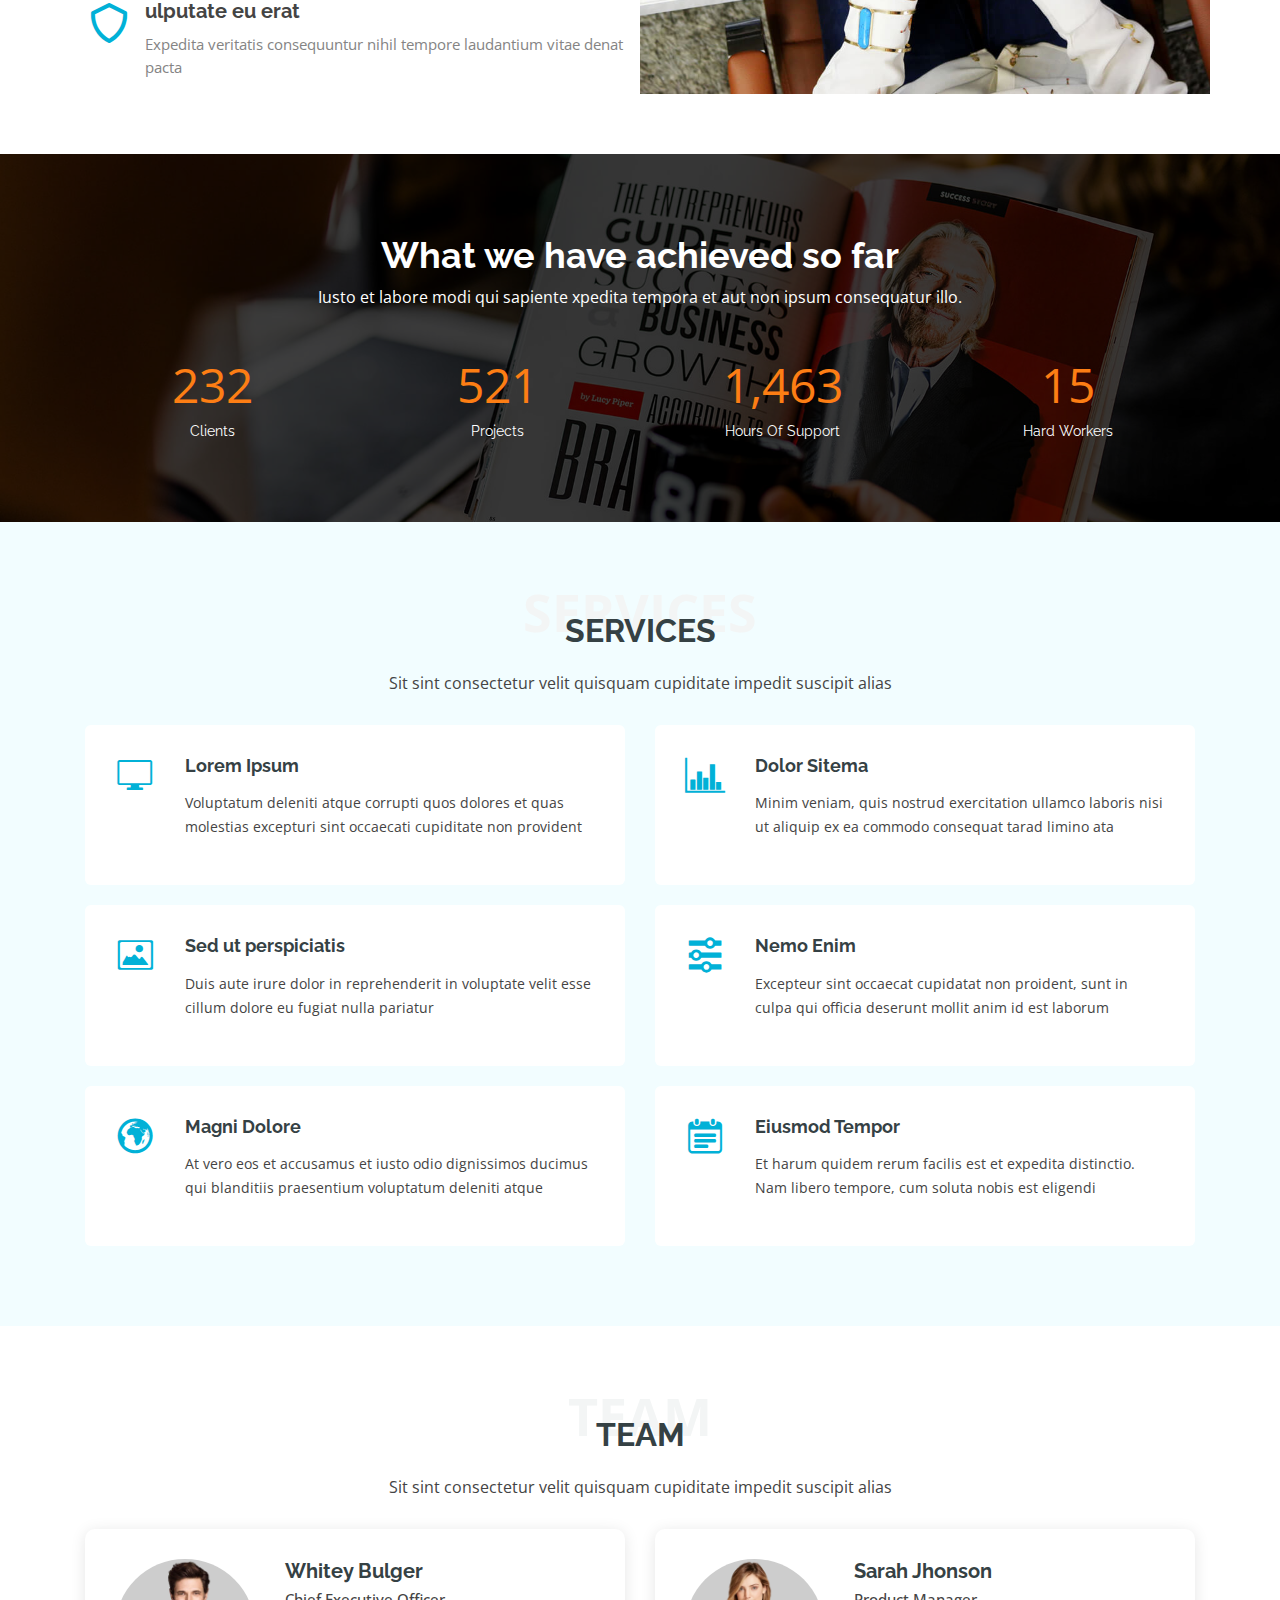
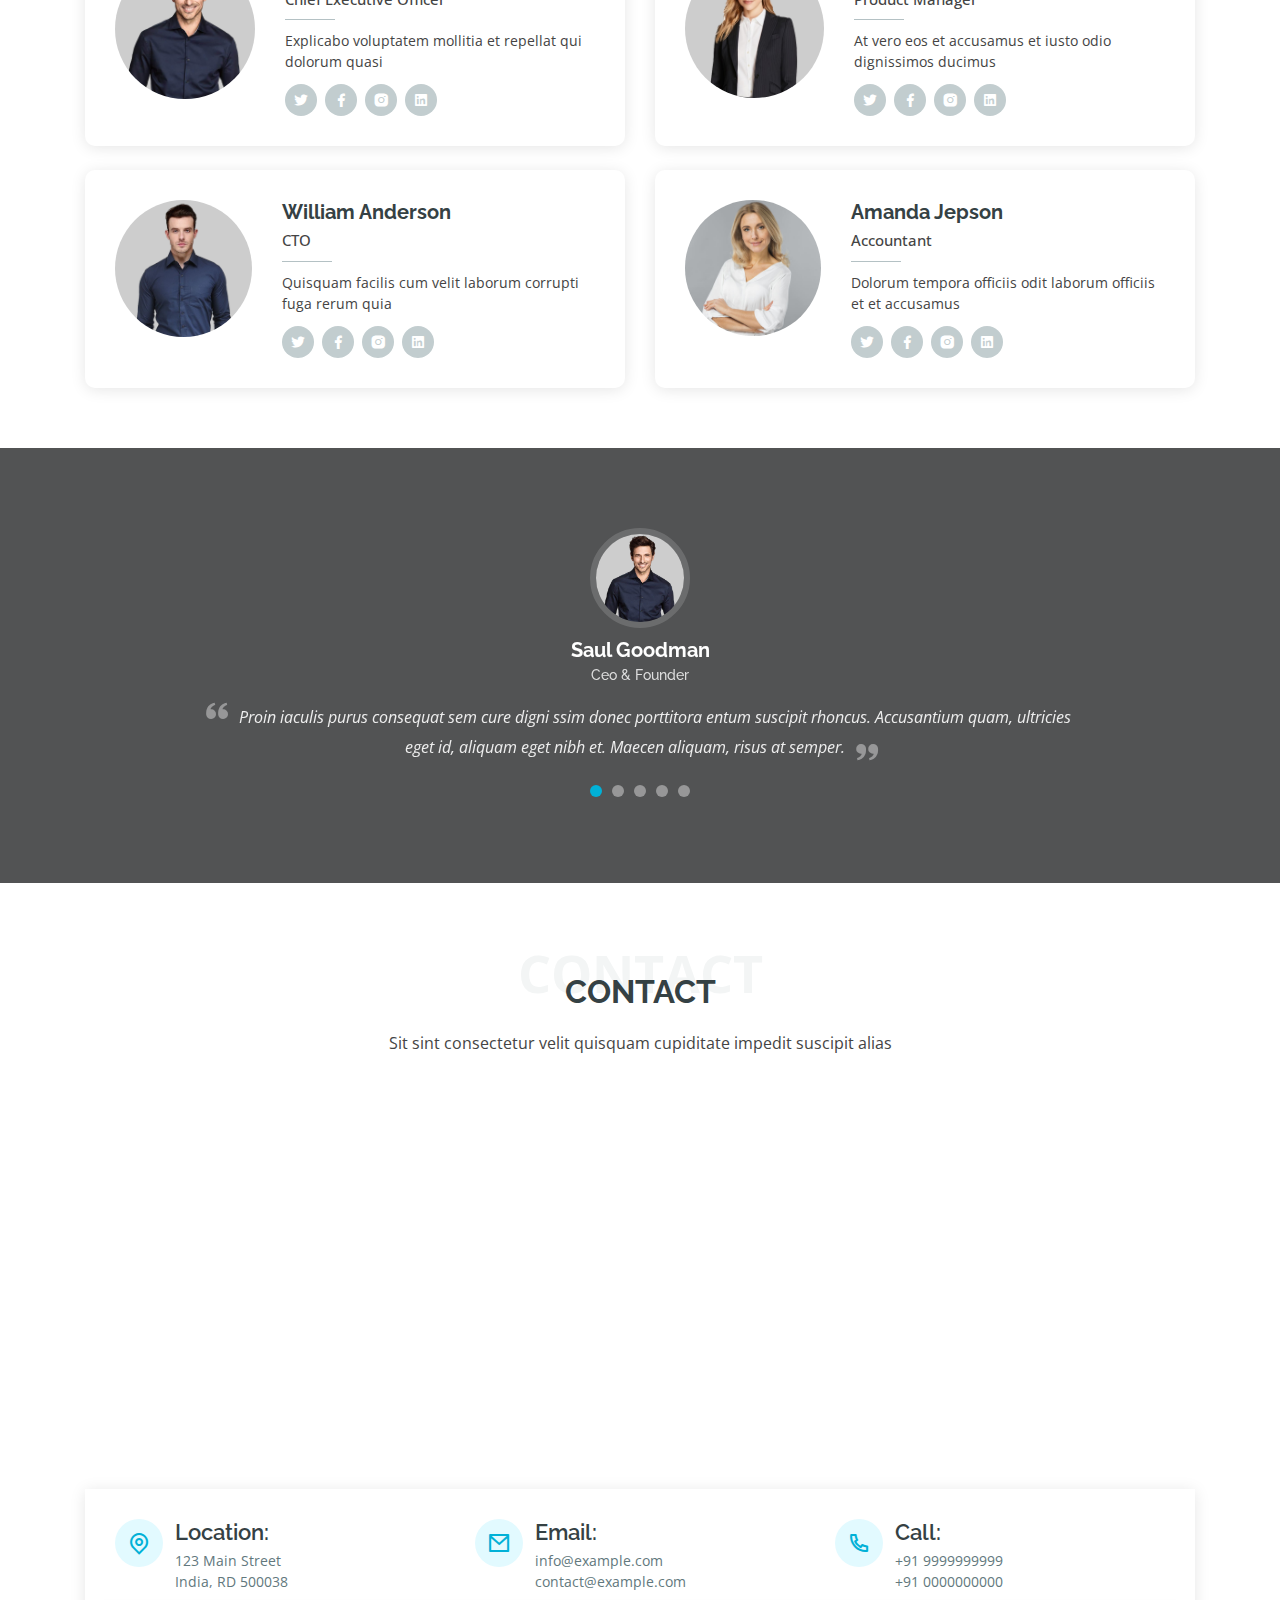
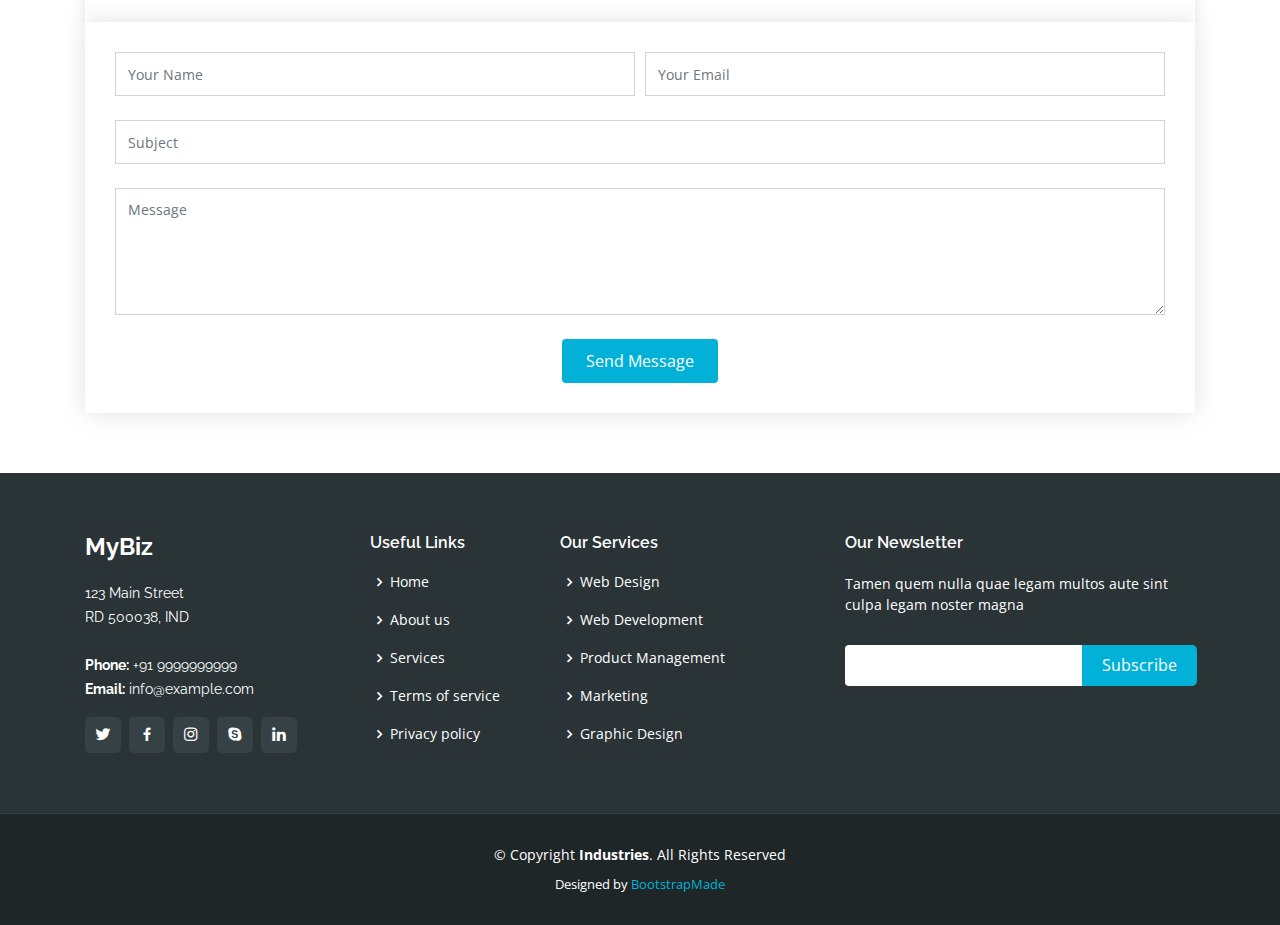
<file: Home.html>
<!DOCTYPE html>
<html lang="en">

<head>
  <meta charset="utf-8">
  <meta content="width=device-width, initial-scale=1.0" name="viewport">

  <title>BTR & AHR Gas Industrie</title>
  <meta content="" name="description">
  <meta content="" name="keywords">

  <!-- Favicons -->
  <link href="assets/img/favicon.png" rel="icon">
  <link href="assets/img/apple-touch-icon.png" rel="apple-touch-icon">

  <!-- Google Fonts -->
  <link href="https://fonts.googleapis.com/css?family=Open+Sans:300,300i,400,400i,600,600i,700,700i|Raleway:300,300i,400,400i,500,500i,600,600i,700,700i|Poppins:300,300i,400,400i,500,500i,600,600i,700,700i" rel="stylesheet">

  <!-- Vendor CSS Files -->
  <link href="assets/vendor/bootstrap/css/bootstrap.min.css" rel="stylesheet">
  <link href="assets/vendor/icofont/icofont.min.css" rel="stylesheet">
  <link href="assets/vendor/boxicons/css/boxicons.min.css" rel="stylesheet">
  <link href="assets/vendor/animate.css/animate.min.css" rel="stylesheet">
  <link href="assets/vendor/remixicon/remixicon.css" rel="stylesheet">
  <link href="assets/vendor/venobox/venobox.css" rel="stylesheet">
  <link href="assets/vendor/owl.carousel/assets/owl.carousel.min.css" rel="stylesheet">

  <!-- Template Main CSS File -->
  <link href="assets/css/style.css" rel="stylesheet">

</head>

<body>

  <!-- ======= Top Bar ======= -->
  <section id="topbar" class="d-none d-lg-block">
    <div class="container d-flex">
      <div class="contact-info mr-auto">
        <i class="icofont-envelope"></i><a href="mailto:contact@example.com">contact@example.com</a>
        <i class="icofont-phone phone-icon"></i> +91 9999999999
      </div>
      <div class="social-links">
        <a href="#" class="twitter"><i class="icofont-twitter"></i></a>
        <a href="#" class="facebook"><i class="icofont-facebook"></i></a>
        <a href="#" class="instagram"><i class="icofont-instagram"></i></a>
        <a href="#" class="skype"><i class="icofont-skype"></i></a>
        <a href="#" class="linkedin"><i class="icofont-linkedin"></i></i></a>
      </div>
    </div>
  </section>

  <!-- ======= Header ======= -->
  <header id="header" class="d-flex align-items-center">
    <div class="container d-flex align-items-center">

      <div class="logo mr-auto">
        <!--  <h1 class="text-light"><a href="index.html">My<span>Biz</span></a></h1>-->
        <!-- Uncomment below if you prefer to use an image logo -->
       <a href="index.html"><img src="assets/img/logo.png" alt="" class="img-fluid"></a>
      </div>

      <nav class="nav-menu d-none d-lg-block">
        <ul>
          <li class="active"><a href="#header">Home</a></li>
          <li><a href="#about">About Us</a></li>
          <li><a href="#services">Services</a></li>
          <li><a href="#team">Team</a></li>
          <li class="drop-down"><a href="">Projects</a>
            <ul>
              <li><a href="inner-page.html">Projects 1</a></li>
              <li class="drop-down"><a href="#">Projects 2</a>
                <ul>
                  <li><a href="#team">Sub Projects 1</a></li>
                  <li><a href="#team">Sub Projects 2</a></li>
                  <li><a href="#team">Sub Projects 3</a></li>
                  <li><a href="#team">Sub Projects 4</a></li>
                </ul>
              </li>
              <li><a href="inner-page.html">Projects 3</a></li>
              <li><a href="inner-page.html">Projects 4</a></li>
            </ul>
          </li>
          <li><a href="#contact">Contact</a></li>

        </ul>
      </nav><!-- .nav-menu -->

    </div>
  </header><!-- End Header -->

  <!-- ======= Hero Section ======= -->
  <section id="hero">
    <div class="hero-container">
      <div id="heroCarousel" class="carousel slide carousel-fade" data-ride="carousel">

        <ol class="carousel-indicators" id="hero-carousel-indicators"></ol>

        <div class="carousel-inner" role="listbox">

          <!-- Slide 1 -->
          <div class="carousel-item active" style="background-image: url(assets/img/slide/slide-1.jpg);">
            <div class="carousel-container">
              <div class="carousel-content">
                <h2 class="animate__animated animate__fadeInDown">Welcome to <span>Industries</span></h2>
                <p class="animate__animated animate__fadeInUp">Lorem Ipsum is simply dummy text of the printing and typesetting industry.It is a long established fact that a reader will be distracted by the readable content of a page when looking at its layout.</p>
                <a href="#about" class="btn-get-started scrollto animate__animated animate__fadeInUp">Read More</a>
              </div>
            </div>
          </div>

          <!-- Slide 2 -->
          <div class="carousel-item" style="background-image: url(assets/img/slide/slide-2.jpg);">
            <div class="carousel-container">
              <div class="carousel-content">
                <h2 class="animate__animated animate__fadeInDown">Lorem Ipsum Dolor</h2>
                <p class="animate__animated animate__fadeInUp">Ut velit est quam dolor ad a aliquid qui aliquid. Sequi ea ut et est quaerat sequi nihil ut aliquam. Occaecati alias dolorem mollitia ut. Similique ea voluptatem. Esse doloremque accusamus repellendus deleniti vel. Minus et tempore modi architecto.</p>
                <a href="#about" class="btn-get-started scrollto animate__animated animate__fadeInUp">Read More</a>
              </div>
            </div>
          </div>

          <!-- Slide 3 -->
          <div class="carousel-item" style="background-image: url(assets/img/slide/slide-3.jpg);">
            <div class="carousel-container">
              <div class="carousel-content">
                <h2 class="animate__animated animate__fadeInDown">The standard chunk of Lorem Ipsum used since the 1500s is reproduced.</h2>
                <p class="animate__animated animate__adeInUp">ll the Lorem Ipsum generators on the Internet tend to repeat predefined chunks as necessary, making this the first true generator on the Internet. uses a dictionary of over 200 Latin words, combined with a handful of model sentence structures, to generate Lorem Ipsum which looks reasonable.</p>
                <a href="#about" class="btn-get-started scrollto animate__animated animate__fadeInUp">Read More</a>
              </div>
            </div>
          </div>

        </div>

        <a class="carousel-control-prev" href="#heroCarousel" role="button" data-slide="prev">
          <span class="carousel-control-prev-icon ri-arrow-left-line" aria-hidden="true"></span>
          <span class="sr-only">Previous</span>
        </a>

        <a class="carousel-control-next" href="#heroCarousel" role="button" data-slide="next">
          <span class="carousel-control-next-icon ri-arrow-right-line" aria-hidden="true"></span>
          <span class="sr-only">Next</span>
        </a>

      </div>
    </div>
  </section><!-- End Hero -->

  <main id="main">

    <!-- ======= About Section ======= -->
    <section id="about" class="about">
      <div class="container">

        <div class="row content">
          <div class="col-lg-6">
            <h2>Lorem Ipsum is simply dummy text</h2>
            <h3>There are many variations of passages of Lorem Ipsum available, but the majority have suffered alteration in some form</h3>
          </div>
          <div class="col-lg-6 pt-4 pt-lg-0">
            <p>
              Contrary to popular belief, Lorem Ipsum is not simply random text. It has roots in a piece of classical Latin literature from 45 BC, making it over 2000 years old. Richard McClintock, a Latin professor at Hampden-Sydney College in Virginia, looked up one of the more obscure Latin words, consectetur, from a Lorem Ipsum passage, and going through the cites of the word in classical literature, discovered the undoubtable source
            </p>
            <ul>
              <li><i class="ri-check-double-line"></i> Sed ut perspiciatis unde omnis iste natus error sit</li>
              <li><i class="ri-check-double-line"></i> At vero eos et accusamus et iusto odio dignissimos ducimus</li>
              <li><i class="ri-check-double-line"></i> On the other hand, we denounce with righteous indignation</li>
            </ul>
            <p class="font-italic">
              Lorem ipsum dolor sit amet, consectetur adipiscing elit, sed do eiusmod tempor incididunt ut labore et dolore
              magna aliqua.
            </p>
          </div>
        </div>

      </div>
    </section><!-- End About Section -->

    <!-- ======= About List Section ======= -->
    <section id="about-list" class="about-list">
      <div class="container">

        <div class="row">
          <div class="col-lg-6 order-2 order-lg-1">
            <div class="icon-box mt-5 mt-lg-0">
              <i class="bx bx-receipt"></i>
              <h4>Posuere placerat</h4>
              <p>Consequuntur sunt aut quasi enim aliquam quae harum pariatur laboris nisi ut aliquip</p>
            </div>
            <div class="icon-box mt-5">
              <i class="bx bx-cube-alt"></i>
              <h4>Suspendisse tempor</h4>
              <p>Excepteur sint occaecat cupidatat non proident, sunt in culpa qui officia deserunt</p>
            </div>
            <div class="icon-box mt-5">
              <i class="bx bx-images"></i>
              <h4>Integer ultricies</h4>
              <p>Aut suscipit aut cum nemo deleniti aut omnis. Doloribus ut maiores omnis facere</p>
            </div>
            <div class="icon-box mt-5">
              <i class="bx bx-shield"></i>
              <h4>ulputate eu erat</h4>
              <p>Expedita veritatis consequuntur nihil tempore laudantium vitae denat pacta</p>
            </div>
          </div>
          <div class="image col-lg-6 order-1 order-lg-2" style='background-image: url("assets/img/about-list-img.jpg");'></div>
        </div>

      </div>
    </section><!-- End About List Section -->

    <!-- ======= Counts Section ======= -->
    <section id="counts" class="counts">
      <div class="container">

        <div class="text-center title">
          <h3>What we have achieved so far</h3>
          <p>Iusto et labore modi qui sapiente xpedita tempora et aut non ipsum consequatur illo.</p>
        </div>

        <div class="row counters">

          <div class="col-lg-3 col-6 text-center">
            <span data-toggle="counter-up">232</span>
            <p>Clients</p>
          </div>

          <div class="col-lg-3 col-6 text-center">
            <span data-toggle="counter-up">521</span>
            <p>Projects</p>
          </div>

          <div class="col-lg-3 col-6 text-center">
            <span data-toggle="counter-up">1,463</span>
            <p>Hours Of Support</p>
          </div>

          <div class="col-lg-3 col-6 text-center">
            <span data-toggle="counter-up">15</span>
            <p>Hard Workers</p>
          </div>

        </div>

      </div>
    </section><!-- End Counts Section -->

    <!-- ======= Services Section ======= -->
    <section id="services" class="services section-bg">
      <div class="container">

        <div class="section-title">
          <span>Services</span>
          <h2>Services</h2>
          <p>Sit sint consectetur velit quisquam cupiditate impedit suscipit alias</p>
        </div>

        <div class="row">
          <div class="col-md-6">
            <div class="icon-box">
              <i class="icofont-computer"></i>
              <h4><a href="#">Lorem Ipsum</a></h4>
              <p>Voluptatum deleniti atque corrupti quos dolores et quas molestias excepturi sint occaecati cupiditate non provident</p>
            </div>
          </div>
          <div class="col-md-6 mt-4 mt-md-0">
            <div class="icon-box">
              <i class="icofont-chart-bar-graph"></i>
              <h4><a href="#">Dolor Sitema</a></h4>
              <p>Minim veniam, quis nostrud exercitation ullamco laboris nisi ut aliquip ex ea commodo consequat tarad limino ata</p>
            </div>
          </div>
          <div class="col-md-6 mt-4 mt-md-0">
            <div class="icon-box">
              <i class="icofont-image"></i>
              <h4><a href="#">Sed ut perspiciatis</a></h4>
              <p>Duis aute irure dolor in reprehenderit in voluptate velit esse cillum dolore eu fugiat nulla pariatur</p>
            </div>
          </div>
          <div class="col-md-6 mt-4 mt-md-0">
            <div class="icon-box">
              <i class="icofont-settings"></i>
              <h4><a href="#">Nemo Enim</a></h4>
              <p>Excepteur sint occaecat cupidatat non proident, sunt in culpa qui officia deserunt mollit anim id est laborum</p>
            </div>
          </div>
          <div class="col-md-6 mt-4 mt-md-0">
            <div class="icon-box">
              <i class="icofont-earth"></i>
              <h4><a href="#">Magni Dolore</a></h4>
              <p>At vero eos et accusamus et iusto odio dignissimos ducimus qui blanditiis praesentium voluptatum deleniti atque</p>
            </div>
          </div>
          <div class="col-md-6 mt-4 mt-md-0">
            <div class="icon-box">
              <i class="icofont-tasks-alt"></i>
              <h4><a href="#">Eiusmod Tempor</a></h4>
              <p>Et harum quidem rerum facilis est et expedita distinctio. Nam libero tempore, cum soluta nobis est eligendi</p>
            </div>
          </div>
        </div>

      </div>
    </section><!-- End Services Section -->

    <!-- ======= Team Section ======= -->
    <section id="team" class="team">
      <div class="container">

        <div class="section-title">
          <span>Team</span>
          <h2>Team</h2>
          <p>Sit sint consectetur velit quisquam cupiditate impedit suscipit alias</p>
        </div>

        <div class="row">

          <div class="col-lg-6">
            <div class="member d-flex align-items-start">
              <div class="pic"><img src="assets/img/team/team-1.jpg" class="img-fluid" alt=""></div>
              <div class="member-info">
                <h4>Whitey Bulger</h4>
                <span>Chief Executive Officer</span>
                <p>Explicabo voluptatem mollitia et repellat qui dolorum quasi</p>
                <div class="social">
                  <a href=""><i class="ri-twitter-fill"></i></a>
                  <a href=""><i class="ri-facebook-fill"></i></a>
                  <a href=""><i class="ri-instagram-fill"></i></a>
                  <a href=""> <i class="ri-linkedin-box-fill"></i> </a>
                </div>
              </div>
            </div>
          </div>

          <div class="col-lg-6 mt-4 mt-lg-0">
            <div class="member d-flex align-items-start">
              <div class="pic"><img src="assets/img/team/team-2.jpg" class="img-fluid" alt=""></div>
              <div class="member-info">
                <h4>Sarah Jhonson</h4>
                <span>Product Manager</span>
                <p>At vero eos et accusamus et iusto odio dignissimos ducimus </p>
                <div class="social">
                  <a href=""><i class="ri-twitter-fill"></i></a>
                  <a href=""><i class="ri-facebook-fill"></i></a>
                  <a href=""><i class="ri-instagram-fill"></i></a>
                  <a href=""> <i class="ri-linkedin-box-fill"></i> </a>
                </div>
              </div>
            </div>
          </div>

          <div class="col-lg-6 mt-4">
            <div class="member d-flex align-items-start">
              <div class="pic"><img src="assets/img/team/team-3.jpg" class="img-fluid" alt=""></div>
              <div class="member-info">
                <h4>William Anderson</h4>
                <span>CTO</span>
                <p>Quisquam facilis cum velit laborum corrupti fuga rerum quia</p>
                <div class="social">
                  <a href=""><i class="ri-twitter-fill"></i></a>
                  <a href=""><i class="ri-facebook-fill"></i></a>
                  <a href=""><i class="ri-instagram-fill"></i></a>
                  <a href=""> <i class="ri-linkedin-box-fill"></i> </a>
                </div>
              </div>
            </div>
          </div>

          <div class="col-lg-6 mt-4">
            <div class="member d-flex align-items-start">
              <div class="pic"><img src="assets/img/team/team-4.jpg" class="img-fluid" alt=""></div>
              <div class="member-info">
                <h4>Amanda Jepson</h4>
                <span>Accountant</span>
                <p>Dolorum tempora officiis odit laborum officiis et et accusamus</p>
                <div class="social">
                  <a href=""><i class="ri-twitter-fill"></i></a>
                  <a href=""><i class="ri-facebook-fill"></i></a>
                  <a href=""><i class="ri-instagram-fill"></i></a>
                  <a href=""> <i class="ri-linkedin-box-fill"></i> </a>
                </div>
              </div>
            </div>
          </div>

        </div>

      </div>
    </section><!-- End Team Section -->

    <!-- ======= Testimonials Section ======= -->
    <section id="testimonials" class="testimonials">
      <div class="container">

        <div class="owl-carousel testimonials-carousel">

          <div class="testimonial-item">
            <img src="assets/img/testimonials/testimonials-1.jpg" class="testimonial-img" alt="">
            <h3>Saul Goodman</h3>
            <h4>Ceo &amp; Founder</h4>
            <p>
              <i class="bx bxs-quote-alt-left quote-icon-left"></i>
              Proin iaculis purus consequat sem cure digni ssim donec porttitora entum suscipit rhoncus. Accusantium quam, ultricies eget id, aliquam eget nibh et. Maecen aliquam, risus at semper.
              <i class="bx bxs-quote-alt-right quote-icon-right"></i>
            </p>
          </div>

          <div class="testimonial-item">
            <img src="assets/img/testimonials/testimonials-2.jpg" class="testimonial-img" alt="">
            <h3>Sara Wilsson</h3>
            <h4>Designer</h4>
            <p>
              <i class="bx bxs-quote-alt-left quote-icon-left"></i>
              Export tempor illum tamen malis malis eram quae irure esse labore quem cillum quid cillum eram malis quorum velit fore eram velit sunt aliqua noster fugiat irure amet legam anim culpa.
              <i class="bx bxs-quote-alt-right quote-icon-right"></i>
            </p>
          </div>

          <div class="testimonial-item">
            <img src="assets/img/testimonials/testimonials-3.jpg" class="testimonial-img" alt="">
            <h3>Jena Karlis</h3>
            <h4>Store Owner</h4>
            <p>
              <i class="bx bxs-quote-alt-left quote-icon-left"></i>
              Enim nisi quem export duis labore cillum quae magna enim sint quorum nulla quem veniam duis minim tempor labore quem eram duis noster aute amet eram fore quis sint minim.
              <i class="bx bxs-quote-alt-right quote-icon-right"></i>
            </p>
          </div>

          <div class="testimonial-item">
            <img src="assets/img/testimonials/testimonials-4.jpg" class="testimonial-img" alt="">
            <h3>Matt Brandon</h3>
            <h4>Freelancer</h4>
            <p>
              <i class="bx bxs-quote-alt-left quote-icon-left"></i>
              Fugiat enim eram quae cillum dolore dolor amet nulla culpa multos export minim fugiat minim velit minim dolor enim duis veniam ipsum anim magna sunt elit fore quem dolore labore illum veniam.
              <i class="bx bxs-quote-alt-right quote-icon-right"></i>
            </p>
          </div>

          <div class="testimonial-item">
            <img src="assets/img/testimonials/testimonials-5.jpg" class="testimonial-img" alt="">
            <h3>John Larson</h3>
            <h4>Entrepreneur</h4>
            <p>
              <i class="bx bxs-quote-alt-left quote-icon-left"></i>
              Quis quorum aliqua sint quem legam fore sunt eram irure aliqua veniam tempor noster veniam enim culpa labore duis sunt culpa nulla illum cillum fugiat legam esse veniam culpa fore nisi cillum quid.
              <i class="bx bxs-quote-alt-right quote-icon-right"></i>
            </p>
          </div>

        </div>

      </div>
    </section><!-- End Testimonials Section -->

    <!-- ======= Contact Section ======= -->
    <section id="contact" class="contact">
      <div class="container">
        <div class="section-title">
          <span>Contact</span>
          <h2>Contact</h2>
          <p>Sit sint consectetur velit quisquam cupiditate impedit suscipit alias</p>
        </div>
      </div>

      <div class="map">
        <iframe style="border:0; width: 100%; height: 350px;" src="https://www.google.com/maps/embed?pb=!1m18!1m12!1m3!1d487295.0253674673!2d78.12783867417528!3d17.41215305805356!2m3!1f0!2f0!3f0!3m2!1i1024!2i768!4f13.1!3m3!1m2!1s0x3bcb99daeaebd2c7%3A0xae93b78392bafbc2!2sHyderabad%2C%20Telangana!5e0!3m2!1sen!2sin!4v1611473922335!5m2!1sen!2sin" frameborder="0" allowfullscreen></iframe>
        
      </div>

      <div class="container">

        <div class="info-wrap mt-5">
          <div class="row">
            <div class="col-lg-4 info">
              <i class="ri-map-pin-line"></i>
              <h4>Location:</h4>
              <p>123 Main Street<br>India, RD 500038</p>
            </div>

            <div class="col-lg-4 info mt-4 mt-lg-0">
              <i class="ri-mail-line"></i>
              <h4>Email:</h4>
              <p>info@example.com<br>contact@example.com</p>
            </div>

            <div class="col-lg-4 info mt-4 mt-lg-0">
              <i class="ri-phone-line"></i>
              <h4>Call:</h4>
              <p>+91 9999999999<br>+91 0000000000</p>
            </div>
          </div>
        </div>

        <form action="forms/contact.php" method="post" role="form" class="php-email-form">
          <div class="form-row">
            <div class="col-md-6 form-group">
              <input type="text" name="name" class="form-control" id="name" placeholder="Your Name" data-rule="minlen:4" data-msg="Please enter at least 4 chars" />
              <div class="validate"></div>
            </div>
            <div class="col-md-6 form-group">
              <input type="email" class="form-control" name="email" id="email" placeholder="Your Email" data-rule="email" data-msg="Please enter a valid email" />
              <div class="validate"></div>
            </div>
          </div>
          <div class="form-group">
            <input type="text" class="form-control" name="subject" id="subject" placeholder="Subject" data-rule="minlen:4" data-msg="Please enter at least 8 chars of subject" />
            <div class="validate"></div>
          </div>
          <div class="form-group">
            <textarea class="form-control" name="message" rows="5" data-rule="required" data-msg="Please write something for us" placeholder="Message"></textarea>
            <div class="validate"></div>
          </div>
          <div class="mb-3">
            <div class="loading">Loading</div>
            <div class="error-message"></div>
            <div class="sent-message">Your message has been sent. Thank you!</div>
          </div>
          <div class="text-center"><button type="submit">Send Message</button></div>
        </form>

      </div>
    </section><!-- End Contact Section -->

  </main><!-- End #main -->

  <!-- ======= Footer ======= -->
  <footer id="footer">
    <div class="footer-top">
      <div class="container">
        <div class="row">

          <div class="col-lg-3 col-md-6">
            <div class="footer-info">
              <h3>MyBiz</h3>
              <p>
                123 Main Street <br>
                RD 500038, IND<br><br>
                <strong>Phone:</strong> +91 9999999999<br>
                <strong>Email:</strong> info@example.com<br>
              </p>
              <div class="social-links mt-3">
                <a href="#" class="twitter"><i class="bx bxl-twitter"></i></a>
                <a href="#" class="facebook"><i class="bx bxl-facebook"></i></a>
                <a href="#" class="instagram"><i class="bx bxl-instagram"></i></a>
                <a href="#" class="google-plus"><i class="bx bxl-skype"></i></a>
                <a href="#" class="linkedin"><i class="bx bxl-linkedin"></i></a>
              </div>
            </div>
          </div>

          <div class="col-lg-2 col-md-6 footer-links">
            <h4>Useful Links</h4>
            <ul>
              <li><i class="bx bx-chevron-right"></i> <a href="#">Home</a></li>
              <li><i class="bx bx-chevron-right"></i> <a href="#">About us</a></li>
              <li><i class="bx bx-chevron-right"></i> <a href="#">Services</a></li>
              <li><i class="bx bx-chevron-right"></i> <a href="#">Terms of service</a></li>
              <li><i class="bx bx-chevron-right"></i> <a href="#">Privacy policy</a></li>
            </ul>
          </div>

          <div class="col-lg-3 col-md-6 footer-links">
            <h4>Our Services</h4>
            <ul>
              <li><i class="bx bx-chevron-right"></i> <a href="#">Web Design</a></li>
              <li><i class="bx bx-chevron-right"></i> <a href="#">Web Development</a></li>
              <li><i class="bx bx-chevron-right"></i> <a href="#">Product Management</a></li>
              <li><i class="bx bx-chevron-right"></i> <a href="#">Marketing</a></li>
              <li><i class="bx bx-chevron-right"></i> <a href="#">Graphic Design</a></li>
            </ul>
          </div>

          <div class="col-lg-4 col-md-6 footer-newsletter">
            <h4>Our Newsletter</h4>
            <p>Tamen quem nulla quae legam multos aute sint culpa legam noster magna</p>
            <form action="" method="post">
              <input type="email" name="email"><input type="submit" value="Subscribe">
            </form>

          </div>

        </div>
      </div>
    </div>

    <div class="container">
      <div class="copyright">
        &copy; Copyright <strong><span>Industries</span></strong>. All Rights Reserved
      </div>
      <div class="credits">
        
        Designed by <a href="https://bootstrapmade.com/">BootstrapMade</a>
      </div>
    </div>
  </footer><!-- End Footer -->

  <a href="#" class="back-to-top"><i class="icofont-simple-up"></i></a>

  <!-- Vendor JS Files -->
  <script src="assets/vendor/jquery/jquery.min.js"></script>
  <script src="assets/vendor/bootstrap/js/bootstrap.bundle.min.js"></script>
  <script src="assets/vendor/jquery.easing/jquery.easing.min.js"></script>
  <script src="assets/vendor/php-email-form/validate.js"></script>
  <script src="assets/vendor/jquery-sticky/jquery.sticky.js"></script>
  <script src="assets/vendor/waypoints/jquery.waypoints.min.js"></script>
  <script src="assets/vendor/counterup/counterup.min.js"></script>
  <script src="assets/vendor/isotope-layout/isotope.pkgd.min.js"></script>
  <script src="assets/vendor/venobox/venobox.min.js"></script>
  <script src="assets/vendor/owl.carousel/owl.carousel.min.js"></script>

  <!-- Template Main JS File -->
  <script src="assets/js/main.js"></script>

</body>

</html>
</file>
<file: assets/vendor/venobox/venobox.css>
/* ------ venobox.css --------*/
.vbox-overlay *, .vbox-overlay *:before, .vbox-overlay *:after{
    -webkit-backface-visibility: hidden;
    -webkit-box-sizing:border-box;
    -moz-box-sizing:border-box;
    box-sizing:border-box;
}
.vbox-overlay * { 
    -webkit-backface-visibility: visible;
    backface-visibility: visible;
}
.vbox-overlay{
    display: -webkit-flex;
    display: flex;
    -webkit-flex-direction: column;
    flex-direction: column;
    -webkit-justify-content: center;
    justify-content: center;
    -webkit-align-items: center;
    align-items: center;
    position: fixed;
    left: 0;
    top: 0;
    bottom: 0;
    right: 0;
    z-index: 999999;
}

/* ----- navigation ----- */
.vbox-title{
    width: 100%;
    height: 40px;
    float: left;
    text-align: center;
    line-height: 28px;
    font-size: 12px;
    padding: 6px 50px;
    overflow: hidden;
    position: fixed;
    display: none;
    left: 0;
    z-index: 89;
}
.vbox-close{
    cursor: pointer;
    position: fixed;
    top: -1px;
    right: 0;
    width: 50px;
    height: 40px;
    padding: 6px;
    display: block;
    background-position:10px center;
    overflow: hidden;
    font-size: 24px;
    line-height: 1;
    text-align: center;
    z-index: 99;
}
.vbox-left{
    cursor: pointer;
    position: fixed;
    left: 0;
    height: 40px;
    overflow: hidden;
    line-height: 28px;
    font-size: 12px;
    z-index: 99;
    display: flex;
    align-items:center;
}
.vbox-num{
    display: inline-block;
    margin: 6px 0 6px 15px;
}
/* ----- Social share ----- */
.vbox-share{
    line-height: 28px;
    font-size: 12px;
    overflow: hidden;
    position: fixed;
    left: 0;
    z-index: 98;
    display: flex;
    align-items:center;
    justify-content: center;
    width: 100%;
    text-align: center;
}
.vbox-share svg{
    max-height: 28px;
    width: 28px;
    z-index: 10;
    margin-left: 12px;
    margin-top: 6px;
    margin-bottom: 6px;
    vertical-align: middle;
}


/* ----- navigation ARROWS ----- */
.vbox-next, .vbox-prev{
    position: fixed;
    top: 50%;
    margin-top: -15px;
    overflow: hidden;
    cursor: pointer;
    display: block;
    width: 45px;
    height: 45px;
    z-index: 99;
}
.vbox-next span, .vbox-prev span{
    position: relative;
    width: 20px;
    height: 20px;
    border: 2px solid transparent;
    border-top-color: #B6B6B6;
    border-right-color: #B6B6B6;
    text-indent: -100px;
    position: absolute;
    top: 8px;
    display: block;
}
.vbox-prev{
    left: 15px;
}
.vbox-next{
    right: 15px;
}
.vbox-prev span{
    left: 10px;
    -ms-transform: rotate(-135deg);
    -webkit-transform: rotate(-135deg);
    transform: rotate(-135deg);
}
.vbox-next span{
    -ms-transform: rotate(45deg);
    -webkit-transform: rotate(45deg);
    transform: rotate(45deg);
    right: 10px;
}
/* ------- inline window ------ */
.vbox-inline{
    width: 420px;
    height: 315px;
    height: 70vh;
    padding: 10px;
    background: #fff;
    margin: 0 auto;
    overflow: auto;
    text-align: left;
}
/* ------- Video & iFrames window ------ */
.venoframe{
    max-width: 100%;
    width: 100%;
    border: none;
    width: 100%;
    height: 260px;
    height: 70vh;
}
.venoframe.vbvid{
    height: 260px;
}
@media (min-width: 768px) {
    .venoframe, .vbox-inline{
        width: 90%;
        height: 360px;
        height: 70vh;
    }
    .venoframe.vbvid{
        width: 640px;
        height: 360px;
    }
}
@media (min-width: 992px) {
    .venoframe, .vbox-inline{
        max-width: 1200px;
        width: 80%;
        height: 540px;
        height: 70vh;
    }
    .venoframe.vbvid{
        width: 960px;
        height: 540px;
    }
}
/* 
Please do NOT edit this part! 
or at least read this note: http://i.imgur.com/7C0ws9e.gif
*/
.vbox-open{
    overflow: hidden;
}
.vbox-container{
    position: absolute;
    left: 0;
    right: 0;
    top: 0;
    bottom: 0;
    overflow-x: hidden;
    overflow-y: scroll;
    overflow-scrolling: touch;
    -webkit-overflow-scrolling: touch;
    z-index: 20;
    max-height: 100%;

}

.vbox-content{
    text-align: center;
    float: left;
    width: 100%;
    position: relative;
    overflow: hidden;
    padding: 20px 4%;
}
.vbox-container img{
    max-width: 100%;
    height: auto;
}
.vbox-figlio{
    box-shadow: 0 0 12px rgba(0,0,0,0.19), 0 6px 6px rgba(0,0,0,0.23);
    max-width: 100%;
    text-align: initial;
}
img.vbox-figlio{
    -webkit-user-select: none;
-khtml-user-select: none;
-moz-user-select: none;
-o-user-select: none;
user-select: none;
}
.vbox-content.swipe-left{
    margin-left: -200px !important;
}
.vbox-content.swipe-right{
    margin-left: 200px !important;
}
.vbox-animated{
    webkit-transition: margin 300ms ease-out;
    transition: margin 300ms ease-out;
}

/* ---------- preloader ----------
 * SPINKIT 
 * http://tobiasahlin.com/spinkit/
-------------------------------- */
.sk-double-bounce,.sk-rotating-plane{width:40px;height:40px;margin:40px auto}.sk-rotating-plane{background-color:#333;-webkit-animation:sk-rotatePlane 1.2s infinite ease-in-out;animation:sk-rotatePlane 1.2s infinite ease-in-out}@-webkit-keyframes sk-rotatePlane{0%{-webkit-transform:perspective(120px) rotateX(0) rotateY(0);transform:perspective(120px) rotateX(0) rotateY(0)}50%{-webkit-transform:perspective(120px) rotateX(-180.1deg) rotateY(0);transform:perspective(120px) rotateX(-180.1deg) rotateY(0)}100%{-webkit-transform:perspective(120px) rotateX(-180deg) rotateY(-179.9deg);transform:perspective(120px) rotateX(-180deg) rotateY(-179.9deg)}}@keyframes sk-rotatePlane{0%{-webkit-transform:perspective(120px) rotateX(0) rotateY(0);transform:perspective(120px) rotateX(0) rotateY(0)}50%{-webkit-transform:perspective(120px) rotateX(-180.1deg) rotateY(0);transform:perspective(120px) rotateX(-180.1deg) rotateY(0)}100%{-webkit-transform:perspective(120px) rotateX(-180deg) rotateY(-179.9deg);transform:perspective(120px) rotateX(-180deg) rotateY(-179.9deg)}}.sk-double-bounce{position:relative}.sk-double-bounce .sk-child{width:100%;height:100%;border-radius:50%;background-color:#333;opacity:.6;position:absolute;top:0;left:0;-webkit-animation:sk-doubleBounce 2s infinite ease-in-out;animation:sk-doubleBounce 2s infinite ease-in-out}.sk-chasing-dots .sk-child,.sk-spinner-pulse,.sk-three-bounce .sk-child{background-color:#333;border-radius:100%}.sk-double-bounce .sk-double-bounce2{-webkit-animation-delay:-1s;animation-delay:-1s}@-webkit-keyframes sk-doubleBounce{0%,100%{-webkit-transform:scale(0);transform:scale(0)}50%{-webkit-transform:scale(1);transform:scale(1)}}@keyframes sk-doubleBounce{0%,100%{-webkit-transform:scale(0);transform:scale(0)}50%{-webkit-transform:scale(1);transform:scale(1)}}.sk-wave{margin:40px auto;width:50px;height:40px;text-align:center;font-size:10px}.sk-wave .sk-rect{background-color:#333;height:100%;width:6px;display:inline-block;-webkit-animation:sk-waveStretchDelay 1.2s infinite ease-in-out;animation:sk-waveStretchDelay 1.2s infinite ease-in-out}.sk-wave .sk-rect1{-webkit-animation-delay:-1.2s;animation-delay:-1.2s}.sk-wave .sk-rect2{-webkit-animation-delay:-1.1s;animation-delay:-1.1s}.sk-wave .sk-rect3{-webkit-animation-delay:-1s;animation-delay:-1s}.sk-wave .sk-rect4{-webkit-animation-delay:-.9s;animation-delay:-.9s}.sk-wave .sk-rect5{-webkit-animation-delay:-.8s;animation-delay:-.8s}@-webkit-keyframes sk-waveStretchDelay{0%,100%,40%{-webkit-transform:scaleY(.4);transform:scaleY(.4)}20%{-webkit-transform:scaleY(1);transform:scaleY(1)}}@keyframes sk-waveStretchDelay{0%,100%,40%{-webkit-transform:scaleY(.4);transform:scaleY(.4)}20%{-webkit-transform:scaleY(1);transform:scaleY(1)}}.sk-wandering-cubes{margin:40px auto;width:40px;height:40px;position:relative}.sk-wandering-cubes .sk-cube{background-color:#333;width:10px;height:10px;position:absolute;top:0;left:0;-webkit-animation:sk-wanderingCube 1.8s ease-in-out -1.8s infinite both;animation:sk-wanderingCube 1.8s ease-in-out -1.8s infinite both}.sk-chasing-dots,.sk-spinner-pulse{width:40px;height:40px;margin:40px auto}.sk-wandering-cubes .sk-cube2{-webkit-animation-delay:-.9s;animation-delay:-.9s}@-webkit-keyframes sk-wanderingCube{0%{-webkit-transform:rotate(0);transform:rotate(0)}25%{-webkit-transform:translateX(30px) rotate(-90deg) scale(.5);transform:translateX(30px) rotate(-90deg) scale(.5)}50%{-webkit-transform:translateX(30px) translateY(30px) rotate(-179deg);transform:translateX(30px) translateY(30px) rotate(-179deg)}50.1%{-webkit-transform:translateX(30px) translateY(30px) rotate(-180deg);transform:translateX(30px) translateY(30px) rotate(-180deg)}75%{-webkit-transform:translateX(0) translateY(30px) rotate(-270deg) scale(.5);transform:translateX(0) translateY(30px) rotate(-270deg) scale(.5)}100%{-webkit-transform:rotate(-360deg);transform:rotate(-360deg)}}@keyframes sk-wanderingCube{0%{-webkit-transform:rotate(0);transform:rotate(0)}25%{-webkit-transform:translateX(30px) rotate(-90deg) scale(.5);transform:translateX(30px) rotate(-90deg) scale(.5)}50%{-webkit-transform:translateX(30px) translateY(30px) rotate(-179deg);transform:translateX(30px) translateY(30px) rotate(-179deg)}50.1%{-webkit-transform:translateX(30px) translateY(30px) rotate(-180deg);transform:translateX(30px) translateY(30px) rotate(-180deg)}75%{-webkit-transform:translateX(0) translateY(30px) rotate(-270deg) scale(.5);transform:translateX(0) translateY(30px) rotate(-270deg) scale(.5)}100%{-webkit-transform:rotate(-360deg);transform:rotate(-360deg)}}.sk-spinner-pulse{-webkit-animation:sk-pulseScaleOut 1s infinite ease-in-out;animation:sk-pulseScaleOut 1s infinite ease-in-out}@-webkit-keyframes sk-pulseScaleOut{0%{-webkit-transform:scale(0);transform:scale(0)}100%{-webkit-transform:scale(1);transform:scale(1);opacity:0}}@keyframes sk-pulseScaleOut{0%{-webkit-transform:scale(0);transform:scale(0)}100%{-webkit-transform:scale(1);transform:scale(1);opacity:0}}.sk-chasing-dots{position:relative;text-align:center;-webkit-animation:sk-chasingDotsRotate 2s infinite linear;animation:sk-chasingDotsRotate 2s infinite linear}.sk-chasing-dots .sk-child{width:60%;height:60%;display:inline-block;position:absolute;top:0;-webkit-animation:sk-chasingDotsBounce 2s infinite ease-in-out;animation:sk-chasingDotsBounce 2s infinite ease-in-out}.sk-chasing-dots .sk-dot2{top:auto;bottom:0;-webkit-animation-delay:-1s;animation-delay:-1s}@-webkit-keyframes sk-chasingDotsRotate{100%{-webkit-transform:rotate(360deg);transform:rotate(360deg)}}@keyframes sk-chasingDotsRotate{100%{-webkit-transform:rotate(360deg);transform:rotate(360deg)}}@-webkit-keyframes sk-chasingDotsBounce{0%,100%{-webkit-transform:scale(0);transform:scale(0)}50%{-webkit-transform:scale(1);transform:scale(1)}}@keyframes sk-chasingDotsBounce{0%,100%{-webkit-transform:scale(0);transform:scale(0)}50%{-webkit-transform:scale(1);transform:scale(1)}}.sk-three-bounce{margin:40px auto;width:80px;text-align:center}.sk-three-bounce .sk-child{width:20px;height:20px;display:inline-block;-webkit-animation:sk-three-bounce 1.4s ease-in-out 0s infinite both;animation:sk-three-bounce 1.4s ease-in-out 0s infinite both}.sk-circle .sk-child:before,.sk-fading-circle .sk-circle:before{display:block;border-radius:100%;content:'';background-color:#333}.sk-three-bounce .sk-bounce1{-webkit-animation-delay:-.32s;animation-delay:-.32s}.sk-three-bounce .sk-bounce2{-webkit-animation-delay:-.16s;animation-delay:-.16s}@-webkit-keyframes sk-three-bounce{0%,100%,80%{-webkit-transform:scale(0);transform:scale(0)}40%{-webkit-transform:scale(1);transform:scale(1)}}@keyframes sk-three-bounce{0%,100%,80%{-webkit-transform:scale(0);transform:scale(0)}40%{-webkit-transform:scale(1);transform:scale(1)}}.sk-circle{margin:40px auto;width:40px;height:40px;position:relative}.sk-circle .sk-child{width:100%;height:100%;position:absolute;left:0;top:0}.sk-circle .sk-child:before{margin:0 auto;width:15%;height:15%;-webkit-animation:sk-circleBounceDelay 1.2s infinite ease-in-out both;animation:sk-circleBounceDelay 1.2s infinite ease-in-out both}.sk-circle .sk-circle2{-webkit-transform:rotate(30deg);-ms-transform:rotate(30deg);transform:rotate(30deg)}.sk-circle .sk-circle3{-webkit-transform:rotate(60deg);-ms-transform:rotate(60deg);transform:rotate(60deg)}.sk-circle .sk-circle4{-webkit-transform:rotate(90deg);-ms-transform:rotate(90deg);transform:rotate(90deg)}.sk-circle .sk-circle5{-webkit-transform:rotate(120deg);-ms-transform:rotate(120deg);transform:rotate(120deg)}.sk-circle .sk-circle6{-webkit-transform:rotate(150deg);-ms-transform:rotate(150deg);transform:rotate(150deg)}.sk-circle .sk-circle7{-webkit-transform:rotate(180deg);-ms-transform:rotate(180deg);transform:rotate(180deg)}.sk-circle .sk-circle8{-webkit-transform:rotate(210deg);-ms-transform:rotate(210deg);transform:rotate(210deg)}.sk-circle .sk-circle9{-webkit-transform:rotate(240deg);-ms-transform:rotate(240deg);transform:rotate(240deg)}.sk-circle .sk-circle10{-webkit-transform:rotate(270deg);-ms-transform:rotate(270deg);transform:rotate(270deg)}.sk-circle .sk-circle11{-webkit-transform:rotate(300deg);-ms-transform:rotate(300deg);transform:rotate(300deg)}.sk-circle .sk-circle12{-webkit-transform:rotate(330deg);-ms-transform:rotate(330deg);transform:rotate(330deg)}.sk-circle .sk-circle2:before{-webkit-animation-delay:-1.1s;animation-delay:-1.1s}.sk-circle .sk-circle3:before{-webkit-animation-delay:-1s;animation-delay:-1s}.sk-circle .sk-circle4:before{-webkit-animation-delay:-.9s;animation-delay:-.9s}.sk-circle .sk-circle5:before{-webkit-animation-delay:-.8s;animation-delay:-.8s}.sk-circle .sk-circle6:before{-webkit-animation-delay:-.7s;animation-delay:-.7s}.sk-circle .sk-circle7:before{-webkit-animation-delay:-.6s;animation-delay:-.6s}.sk-circle .sk-circle8:before{-webkit-animation-delay:-.5s;animation-delay:-.5s}.sk-circle .sk-circle9:before{-webkit-animation-delay:-.4s;animation-delay:-.4s}.sk-circle .sk-circle10:before{-webkit-animation-delay:-.3s;animation-delay:-.3s}.sk-circle .sk-circle11:before{-webkit-animation-delay:-.2s;animation-delay:-.2s}.sk-circle .sk-circle12:before{-webkit-animation-delay:-.1s;animation-delay:-.1s}@-webkit-keyframes sk-circleBounceDelay{0%,100%,80%{-webkit-transform:scale(0);transform:scale(0)}40%{-webkit-transform:scale(1);transform:scale(1)}}@keyframes sk-circleBounceDelay{0%,100%,80%{-webkit-transform:scale(0);transform:scale(0)}40%{-webkit-transform:scale(1);transform:scale(1)}}.sk-cube-grid{width:40px;height:40px;margin:40px auto}.sk-cube-grid .sk-cube{width:33.33%;height:33.33%;background-color:#333;float:left;-webkit-animation:sk-cubeGridScaleDelay 1.3s infinite ease-in-out;animation:sk-cubeGridScaleDelay 1.3s infinite ease-in-out}.sk-cube-grid .sk-cube1{-webkit-animation-delay:.2s;animation-delay:.2s}.sk-cube-grid .sk-cube2{-webkit-animation-delay:.3s;animation-delay:.3s}.sk-cube-grid .sk-cube3{-webkit-animation-delay:.4s;animation-delay:.4s}.sk-cube-grid .sk-cube4{-webkit-animation-delay:.1s;animation-delay:.1s}.sk-cube-grid .sk-cube5{-webkit-animation-delay:.2s;animation-delay:.2s}.sk-cube-grid .sk-cube6{-webkit-animation-delay:.3s;animation-delay:.3s}.sk-cube-grid .sk-cube7{-webkit-animation-delay:0ms;animation-delay:0ms}.sk-cube-grid .sk-cube8{-webkit-animation-delay:.1s;animation-delay:.1s}.sk-cube-grid .sk-cube9{-webkit-animation-delay:.2s;animation-delay:.2s}@-webkit-keyframes sk-cubeGridScaleDelay{0%,100%,70%{-webkit-transform:scale3D(1,1,1);transform:scale3D(1,1,1)}35%{-webkit-transform:scale3D(0,0,1);transform:scale3D(0,0,1)}}@keyframes sk-cubeGridScaleDelay{0%,100%,70%{-webkit-transform:scale3D(1,1,1);transform:scale3D(1,1,1)}35%{-webkit-transform:scale3D(0,0,1);transform:scale3D(0,0,1)}}.sk-fading-circle{margin:40px auto;width:40px;height:40px;position:relative}.sk-fading-circle .sk-circle{width:100%;height:100%;position:absolute;left:0;top:0}.sk-fading-circle .sk-circle:before{margin:0 auto;width:15%;height:15%;-webkit-animation:sk-circleFadeDelay 1.2s infinite ease-in-out both;animation:sk-circleFadeDelay 1.2s infinite ease-in-out both}.sk-fading-circle .sk-circle2{-webkit-transform:rotate(30deg);-ms-transform:rotate(30deg);transform:rotate(30deg)}.sk-fading-circle .sk-circle3{-webkit-transform:rotate(60deg);-ms-transform:rotate(60deg);transform:rotate(60deg)}.sk-fading-circle .sk-circle4{-webkit-transform:rotate(90deg);-ms-transform:rotate(90deg);transform:rotate(90deg)}.sk-fading-circle .sk-circle5{-webkit-transform:rotate(120deg);-ms-transform:rotate(120deg);transform:rotate(120deg)}.sk-fading-circle .sk-circle6{-webkit-transform:rotate(150deg);-ms-transform:rotate(150deg);transform:rotate(150deg)}.sk-fading-circle .sk-circle7{-webkit-transform:rotate(180deg);-ms-transform:rotate(180deg);transform:rotate(180deg)}.sk-fading-circle .sk-circle8{-webkit-transform:rotate(210deg);-ms-transform:rotate(210deg);transform:rotate(210deg)}.sk-fading-circle .sk-circle9{-webkit-transform:rotate(240deg);-ms-transform:rotate(240deg);transform:rotate(240deg)}.sk-fading-circle .sk-circle10{-webkit-transform:rotate(270deg);-ms-transform:rotate(270deg);transform:rotate(270deg)}.sk-fading-circle .sk-circle11{-webkit-transform:rotate(300deg);-ms-transform:rotate(300deg);transform:rotate(300deg)}.sk-fading-circle .sk-circle12{-webkit-transform:rotate(330deg);-ms-transform:rotate(330deg);transform:rotate(330deg)}.sk-fading-circle .sk-circle2:before{-webkit-animation-delay:-1.1s;animation-delay:-1.1s}.sk-fading-circle .sk-circle3:before{-webkit-animation-delay:-1s;animation-delay:-1s}.sk-fading-circle .sk-circle4:before{-webkit-animation-delay:-.9s;animation-delay:-.9s}.sk-fading-circle .sk-circle5:before{-webkit-animation-delay:-.8s;animation-delay:-.8s}.sk-fading-circle .sk-circle6:before{-webkit-animation-delay:-.7s;animation-delay:-.7s}.sk-fading-circle .sk-circle7:before{-webkit-animation-delay:-.6s;animation-delay:-.6s}.sk-fading-circle .sk-circle8:before{-webkit-animation-delay:-.5s;animation-delay:-.5s}.sk-fading-circle .sk-circle9:before{-webkit-animation-delay:-.4s;animation-delay:-.4s}.sk-fading-circle .sk-circle10:before{-webkit-animation-delay:-.3s;animation-delay:-.3s}.sk-fading-circle .sk-circle11:before{-webkit-animation-delay:-.2s;animation-delay:-.2s}.sk-fading-circle .sk-circle12:before{-webkit-animation-delay:-.1s;animation-delay:-.1s}@-webkit-keyframes sk-circleFadeDelay{0%,100%,39%{opacity:0}40%{opacity:1}}@keyframes sk-circleFadeDelay{0%,100%,39%{opacity:0}40%{opacity:1}}.sk-folding-cube{margin:40px auto;width:40px;height:40px;position:relative;-webkit-transform:rotateZ(45deg);transform:rotateZ(45deg)}.sk-folding-cube .sk-cube{float:left;width:50%;height:50%;position:relative;-webkit-transform:scale(1.1);-ms-transform:scale(1.1);transform:scale(1.1)}.sk-folding-cube .sk-cube:before{content:'';position:absolute;top:0;left:0;width:100%;height:100%;background-color:#333;-webkit-animation:sk-foldCubeAngle 2.4s infinite linear both;animation:sk-foldCubeAngle 2.4s infinite linear both;-webkit-transform-origin:100% 100%;-ms-transform-origin:100% 100%;transform-origin:100% 100%}.sk-folding-cube .sk-cube2{-webkit-transform:scale(1.1) rotateZ(90deg);transform:scale(1.1) rotateZ(90deg)}.sk-folding-cube .sk-cube3{-webkit-transform:scale(1.1) rotateZ(180deg);transform:scale(1.1) rotateZ(180deg)}.sk-folding-cube .sk-cube4{-webkit-transform:scale(1.1) rotateZ(270deg);transform:scale(1.1) rotateZ(270deg)}.sk-folding-cube .sk-cube2:before{-webkit-animation-delay:.3s;animation-delay:.3s}.sk-folding-cube .sk-cube3:before{-webkit-animation-delay:.6s;animation-delay:.6s}.sk-folding-cube .sk-cube4:before{-webkit-animation-delay:.9s;animation-delay:.9s}@-webkit-keyframes sk-foldCubeAngle{0%,10%{-webkit-transform:perspective(140px) rotateX(-180deg);transform:perspective(140px) rotateX(-180deg);opacity:0}25%,75%{-webkit-transform:perspective(140px) rotateX(0);transform:perspective(140px) rotateX(0);opacity:1}100%,90%{-webkit-transform:perspective(140px) rotateY(180deg);transform:perspective(140px) rotateY(180deg);opacity:0}}@keyframes sk-foldCubeAngle{0%,10%{-webkit-transform:perspective(140px) rotateX(-180deg);transform:perspective(140px) rotateX(-180deg);opacity:0}25%,75%{-webkit-transform:perspective(140px) rotateX(0);transform:perspective(140px) rotateX(0);opacity:1}100%,90%{-webkit-transform:perspective(140px) rotateY(180deg);transform:perspective(140px) rotateY(180deg);opacity:0}}
</file>
<file: assets/css/style.css>
/*--------------------------------------------------------------
# General
--------------------------------------------------------------*/
body {
  font-family: "Open Sans", sans-serif;
  color: #444444;
}

a {
  color: #01b1d7;
}

a:hover {
  color:#fd7e14 !important;
  text-decoration: none;
  
}

h1, h2, h3, h4, h5, h6 {
  font-family: "Raleway", sans-serif;
}

/*--------------------------------------------------------------
# Back to top button
--------------------------------------------------------------*/
.back-to-top {
  position: fixed;
  display: none;
  right: 15px;
  bottom: 15px;
  z-index: 99999;
}

.back-to-top i {
  display: flex;
  align-items: center;
  justify-content: center;
  font-size: 24px;
  width: 40px;
  height: 40px;
  border-radius: 4px;
  background: #01b1d7;
  color: #fff;
  transition: all 0.4s;
}

.back-to-top i:hover {
  background: #fd7e14;
  color: #fff;
}

/*--------------------------------------------------------------
# Top Bar
--------------------------------------------------------------*/
#topbar {
  background: #fff;
  padding: 10px 0;
  border-bottom: 1px solid #eee;
  font-size: 14px;
}

#topbar .contact-info a {
  line-height: 1;
  color: #444444;
  transition: 0.3s;
}

#topbar .contact-info a:hover {
  color: #01b1d7;
}

#topbar .contact-info i {
  color: #01b1d7;
  padding: 4px;
}

#topbar .contact-info .phone-icon {
  padding-left: 20px;
  margin-left: 20px;
  border-left: 1px solid #e9e9e9;
}

#topbar .social-links a {
  color: #62787d;
  padding: 4px 12px;
  display: inline-block;
  line-height: 1px;
  transition: 0.3s;
  border-left: 1px solid #e9e9e9;
}

#topbar .social-links a:hover {
  color: #01b1d7;
}

#topbar .social-links a:first-child {
  border-left: 0;
}

/*--------------------------------------------------------------
# Header
--------------------------------------------------------------*/
#header {
  height: 70px;
  transition: all 0.5s;
  z-index: 997;
  transition: all 0.5s;
  background: #fff;
  border: 2px solid rgb(245, 238, 238);
}

#header.header-scrolled {
  box-shadow: 0px 0px 20px 0px rgba(0, 0, 0, 0.1);
}

#header .logo h1 {
  font-size: 28px;
  margin: 0;
  line-height: 1;
  font-weight: 700;
  letter-spacing: 1px;
}

#header .logo h1 a, #header .logo h1 a:hover {
  color: #354144;
  text-decoration: none;
  
}

#header .logo h1 a span, #header .logo h1 a:hover span {
  color:#fd7e14;
}


#header .logo img {
  padding: 0;
  margin: 0;
  max-height: 60px;
}

/*--------------------------------------------------------------
# Navigation Menu
--------------------------------------------------------------*/
/* Desktop Navigation */
.nav-menu, .nav-menu * {
  margin: 0;
  padding: 0;
  list-style: none;
  margin-right: 10px;
}

.nav-menu > ul > li {
  position: relative;
  white-space: nowrap;
  float: left;
}

.nav-menu a {
  display: block;
  position: relative;
  color: #354144;
  padding: 10px 15px;
  transition: 0.3s;
  font-size: 14px;
  text-transform: uppercase;
  font-family: "Poppins", sans-serif;
  font-weight: 500;
  border-bottom: 1px solid  #354144;
  border-radius: 5px;
}

.nav-menu a:hover, .nav-menu .active > a, .nav-menu li:hover > a {
  position: relative;
  color: #fd7e14;
  text-decoration: none;
  border-bottom: 1px solid  #fd7e14;
  border-radius: 5px;
}

.nav-menu .drop-down ul {
  display: block;
  position: absolute;
  left: 0;
  top: calc(100% - 30px);
  z-index: 99;
  opacity: 0;
  visibility: hidden;
  padding: 10px 0;
  background: #fff;
  box-shadow: 0px 0px 30px rgba(127, 137, 161, 0.25);
  transition: ease all 0.3s;
}

.nav-menu .drop-down:hover > ul {
  opacity: 1;
  top: 100%;
  visibility: visible;
}

.nav-menu .drop-down li {
  min-width: 180px;
  position: relative;
}

.nav-menu .drop-down ul a {
  padding: 10px 20px;
  font-size: 14px;
  font-weight: 500;
  text-transform: none;
  color: #354144;
}

.nav-menu .drop-down ul a:hover, .nav-menu .drop-down ul .active > a, .nav-menu .drop-down ul li:hover > a {
  color:#fd7e14;
}

.nav-menu .drop-down > a:after {
  content: "\ea99";
  font-family: IcoFont;
  padding-left: 5px;
}

.nav-menu .drop-down .drop-down ul {
  top: 0;
  left: calc(100% - 30px);
}

.nav-menu .drop-down .drop-down:hover > ul {
  opacity: 1;
  top: 0;
  left: 100%;
}

.nav-menu .drop-down .drop-down > a {
  padding-right: 35px;
}

.nav-menu .drop-down .drop-down > a:after {
  content: "\eaa0";
  font-family: IcoFont;
  position: absolute;
  right: 15px;
}

@media (max-width: 1366px) {
  .nav-menu .drop-down .drop-down ul {
    left: -90%;
  }
  .nav-menu .drop-down .drop-down:hover > ul {
    left: -100%;
  }
  .nav-menu .drop-down .drop-down > a:after {
    content: "\ea9d";
  }
}

/* Mobile Navigation */
.mobile-nav-toggle {
  position: fixed;
  right: 15px;
  top: 20px;
  z-index: 9998;
  border: 0;
  background: none;
  font-size: 24px;
  transition: all 0.4s;
  outline: none !important;
  line-height: 1;
  cursor: pointer;
  text-align: right;
}

.mobile-nav-toggle i {
  color: #354144;
}

.mobile-nav {
  position: fixed;
  top: 55px;
  right: 15px;
  bottom: 15px;
  left: 15px;
  z-index: 9999;
  overflow-y: auto;
  background: #fff;
  transition: ease-in-out 0.2s;
  opacity: 0;
  visibility: hidden;
  border-radius: 10px;
  padding: 10px 0;
}

.mobile-nav * {
  margin: 0;
  padding: 0;
  list-style: none;
}

.mobile-nav a {
  display: block;
  position: relative;
  color: #354144;
  padding: 10px 20px;
  font-weight: 500;
  outline: none;
  border-bottom: 1px solid  #354144;
  border-radius: 5px;
}

.mobile-nav a:hover, .mobile-nav .active > a, .mobile-nav li:hover > a {
  color: #fd7e14;
  text-decoration: none;
  position: relative;
  border-bottom: 1px solid  #fd7e14;
  border-radius: 5px;
}

.mobile-nav .drop-down > a:after {
  content: "\ea99";
  font-family: IcoFont;
  padding-left: 10px;
  position: absolute;
  right: 15px;
}

.mobile-nav .active.drop-down > a:after {
  content: "\eaa1";
}

.mobile-nav .drop-down > a {
  padding-right: 35px;
}

.mobile-nav .drop-down ul {
  display: none;
  overflow: hidden;
}

.mobile-nav .drop-down li {
  padding-left: 20px;
}

.mobile-nav-overly {
  width: 100%;
  height: 100%;
  z-index: 9997;
  top: 0;
  left: 0;
  position: fixed;
  background: rgba(31, 38, 39, 0.6);
  overflow: hidden;
  display: none;
  transition: ease-in-out 0.2s;
}

.mobile-nav-active {
  overflow: hidden;
}

.mobile-nav-active .mobile-nav {
  opacity: 1;
  visibility: visible;
}

.mobile-nav-active .mobile-nav-toggle i {
  color: #fff;
}

/*--------------------------------------------------------------
# Hero Section
--------------------------------------------------------------*/
#hero {
  width: 100%;
  height: 70vh;
  background-color: rgba(31, 38, 39, 0.8);
  overflow: hidden;
  position: relative;
  padding: 0;
}

#hero .carousel-item {
  width: 100%;
  height: 70vh;
  background-size: cover;
  background-position: center;
  background-repeat: no-repeat;
  position: relative;
}

#hero .carousel-item::before {
  content: '';
  background-color: rgba(0, 0, 0, 0.7);
  position: absolute;
  top: 0;
  right: 0;
  left: 0;
  bottom: 0;
}

#hero .carousel-container {
  display: flex;
  justify-content: center;
  align-items: center;
  position: absolute;
  bottom: 0;
  top: 0;
  left: 0;
  right: 0;
}

#hero .carousel-content {
  text-align: center;
}

#hero h2 {
  color: #fff;
  margin-bottom: 30px;
  font-size: 48px;
  font-weight: 700;
}

#hero p {
  width: 80%;
  -webkit-animation-delay: 0.4s;
  animation-delay: 0.4s;
  margin: 0 auto 30px auto;
  color: #fff;
}

#hero .carousel-inner .carousel-item {
  transition-property: opacity;
  background-position: center top;
}

#hero .carousel-inner .carousel-item,
#hero .carousel-inner .active.carousel-item-left,
#hero .carousel-inner .active.carousel-item-right {
  opacity: 0;
}

#hero .carousel-inner .active,
#hero .carousel-inner .carousel-item-next.carousel-item-left,
#hero .carousel-inner .carousel-item-prev.carousel-item-right {
  opacity: 1;
  transition: 0.5s;
}

#hero .carousel-inner .carousel-item-next,
#hero .carousel-inner .carousel-item-prev,
#hero .carousel-inner .active.carousel-item-left,
#hero .carousel-inner .active.carousel-item-right {
  left: 0;
  transform: translate3d(0, 0, 0);
}

#hero .carousel-control-prev, #hero .carousel-control-next {
  width: 10%;
}

#hero .carousel-control-next-icon, #hero .carousel-control-prev-icon {
  background: none;
  font-size: 48px;
  line-height: 1;
  width: auto;
  height: auto;
}

#hero .carousel-indicators li {
  cursor: pointer;
  width: 12px;
  height: 12px;
  border-radius: 50%;
  margin: 0 4px;
  transition: ease-in;
  opacity: .7;
}

#hero .carousel-indicators li.active {
  opacity: 1;
  background-color: #01b1d7;
}

#hero .btn-get-started {
  font-family: "Raleway", sans-serif;
  font-weight: 500;
  font-size: 14px;
  letter-spacing: 1px;
  display: inline-block;
  padding: 14px 32px;
  border-radius: 5px;
  transition: 0.5s;
  line-height: 1;
  margin: 10px;
  color: #fff;
  background: #01b1d7;
  -webkit-animation-delay: 0.8s;
  animation-delay: 0.8s;
}

#hero .btn-get-started:hover {
  background: #019cbe;
}

@media (max-width: 768px) {
  #hero {
    height: 90vh;
  }
  #hero .carousel-item {
    height: 90vh;
  }
  #hero h2 {
    font-size: 28px;
  }
}

@media (min-width: 1024px) {
  #hero p {
    width: 60%;
  }
  #hero .carousel-control-prev, #hero .carousel-control-next {
    width: 5%;
  }
}

@media (max-height: 500px) {
  #hero {
    height: 150vh;
  }
  #hero .carousel-item {
    height: 150vh;
  }
}

/*--------------------------------------------------------------
# Sections General
--------------------------------------------------------------*/
section {
  padding: 60px 0;
}

.section-bg {
  background-color: #f2fdff;
}

.section-title {
  text-align: center;
  padding: 30px 0;
  position: relative;
}

.section-title h2 {
  font-size: 32px;
  font-weight: 700;
  text-transform: uppercase;
  margin-bottom: 20px;
  padding-bottom: 0;
  color: #354144;
  position: relative;
  z-index: 2;
}

.section-title span {
  position: absolute;
  top: 30px;
  color: #f3f5f5;
  left: 0;
  right: 0;
  z-index: 1;
  font-weight: 700;
  font-size: 52px;
  text-transform: uppercase;
  line-height: 0;
}

.section-title p {
  margin-bottom: 0;
  position: relative;
  z-index: 2;
}

@media (max-width: 575px) {
  .section-title h2 {
    font-size: 28px;
    margin-bottom: 15px;
  }
  .section-title span {
    font-size: 38px;
  }
}

/*--------------------------------------------------------------
# About
--------------------------------------------------------------*/
.about .content h2 {
  font-weight: 700;
  font-size: 48px;
  line-height: 60px;
  margin-bottom: 20px;
  text-transform: uppercase;
}

.about .content h3 {
  font-weight: 500;
  line-height: 32px;
  font-size: 24px;
}

.about .content ul {
  list-style: none;
  padding: 0;
}

.about .content ul li {
  padding: 10px 0 0 28px;
  position: relative;
}

.about .content ul i {
  left: 0;
  top: 7px;
  position: absolute;
  font-size: 20px;
  color: #01b1d7;
}

.about .content p:last-child {
  margin-bottom: 0;
}

/*--------------------------------------------------------------
# About List
--------------------------------------------------------------*/
.about-list {
  padding-top: 0;
}

.about-list .icon-box h4 {
  font-size: 20px;
  font-weight: 700;
  margin: 5px 0 10px 60px;
}

.about-list .icon-box i {
  font-size: 48px;
  float: left;
  color: #01b1d7;
}
.about-list .icon-box:hover{
  color: #fd7e14 !important;
}
.about-list .icon-box:hover i{
  color: #fd7e14 !important;
}

.about-list .icon-box p {
  font-size: 15px;
  color: #848484;
  margin-left: 60px;
}

.about-list .image {
  background-position: center center;
  background-repeat: no-repeat;
  background-size: cover;
  min-height: 400px;
}

/*--------------------------------------------------------------
# Counts
--------------------------------------------------------------*/
.counts {
  background: url("../img/counts-bg.jpg") center center no-repeat;
  background-size: cover;
  padding: 80px 0 60px 0;
  position: relative;
}

.counts::before {
  content: "";
  position: absolute;
  background: rgba(0, 0, 0, 0.7);
  left: 0;
  right: 0;
  top: 0;
  bottom: 0;
}

.counts .title {
  position: relative;
  color: #fff;
  margin-bottom: 40px;
}

.counts .title h3 {
  font-size: 36px;
  font-weight: 700;
}

.counts .counters span {
  font-size: 48px;
  display: block;
  color:#fd7e14;
}

.counts .counters p {
  padding: 0;
  margin: 0 0 20px 0;
  font-family: "Raleway", sans-serif;
  font-size: 14px;
  color: #fff;
}

/*--------------------------------------------------------------
# Services
--------------------------------------------------------------*/
.services .icon-box {
  margin-bottom: 20px;
  padding: 30px;
  border-radius: 6px;
  background: #fff;
}

.services .icon-box i {
  float: left;
  color: #01b1d7;
  font-size: 40px;
}

.services .icon-box h4 {
  margin-left: 70px;
  font-weight: 700;
  margin-bottom: 15px;
  font-size: 18px;
}

.services .icon-box h4 a {
  color: #354144;
  transition: 0.3s;
}

.services .icon-box:hover h4 a {
  color:  #fd7e14;
}
.services .icon-box:hover h4 a {
  color:  #fd7e14 !important;
}
.services .icon-box:hover i{
  color:  #fd7e14 !important;
}

.services .icon-box p {
  margin-left: 70px;
  line-height: 24px;
  font-size: 14px;
}

/*--------------------------------------------------------------
# Portfolio
--------------------------------------------------------------*/
.portfolio .portfolio-item {
  margin-bottom: 30px;
}

.portfolio #portfolio-flters {
  padding: 0;
  margin: 0 0 35px 0;
  list-style: none;
  text-align: center;
}

.portfolio #portfolio-flters li {
  cursor: pointer;
  margin: 0 15px 15px 0;
  display: inline-block;
  padding: 10px 20px;
  font-size: 12px;
  line-height: 20px;
  color: #444444;
  border-radius: 4px;
  text-transform: uppercase;
  background: #fff;
  margin-bottom: 5px;
  transition: all 0.3s ease-in-out;
}

.portfolio #portfolio-flters li:hover, .portfolio #portfolio-flters li.filter-active {
  background: #01b1d7;
  color: #fff;
}

.portfolio #portfolio-flters li:last-child {
  margin-right: 0;
}

.portfolio .portfolio-wrap {
  box-shadow: 0px 2px 12px rgba(0, 0, 0, 0.08);
  transition: 0.3s;
  position: relative;
  overflow: hidden;
}

.portfolio .portfolio-wrap img {
  transition: 0.3s;
}

.portfolio .portfolio-wrap .portfolio-info {
  display: flex;
  justify-content: center;
  align-items: center;
  flex-direction: column;
  opacity: 0;
  position: absolute;
  bottom: 0;
  top: 0;
  left: 0;
  right: 0;
  transition: 0.3s;
  text-align: center;
  background: rgba(53, 65, 68, 0.6);
  padding-bottom: 30px;
}

.portfolio .portfolio-wrap .portfolio-info h4 {
  font-size: 20px;
  color: #fff;
  font-weight: 600;
}

.portfolio .portfolio-wrap .portfolio-info p {
  color: #fff;
  font-size: 14px;
  text-transform: uppercase;
}

.portfolio .portfolio-wrap .portfolio-info .portfolio-links {
  display: flex;
}

.portfolio .portfolio-wrap .portfolio-info .portfolio-links a {
  color: #01b1d7;
  margin: 0 4px;
  background-color: #fff;
  border-radius: 50px;
  width: 36px;
  height: 36px;
  transition: 0.3s;
  display: flex;
  align-items: center;
  justify-content: center;
}

.portfolio .portfolio-wrap .portfolio-info .portfolio-links a i {
  font-size: 18px;
  line-height: 0;
}

.portfolio .portfolio-wrap .portfolio-info .portfolio-links a:hover {
  background: #01b1d7;
  color: #fff;
}

.portfolio .portfolio-wrap:hover {
  box-shadow: 0px 4px 14px rgba(0, 0, 0, 0.16);
}

.portfolio .portfolio-wrap:hover .portfolio-info {
  opacity: 1;
  padding-bottom: 0;
}

.portfolio .portfolio-wrap:hover img {
  transform: scale(1.1);
}

/*--------------------------------------------------------------
# Team
--------------------------------------------------------------*/
.team {
  background: #fff;
}

.team .member {
  position: relative;
  box-shadow: 0px 2px 15px rgba(0, 0, 0, 0.1);
  padding: 30px;
  border-radius: 10px;
}

.team .member .pic {
  overflow: hidden;
  width: 180px;
  border-radius: 50%;
}

.team .member .pic img {
  transition: ease-in-out 0.3s;
}

.team .member:hover img {
  transform: scale(1.1);
}

.team .member .member-info {
  padding-left: 30px;
}

.team .member h4 {
  font-weight: 700;
  margin-bottom: 5px;
  font-size: 20px;
  color: #354144;
}

.team .member span {
  display: block;
  font-size: 15px;
  padding-bottom: 10px;
  position: relative;
  font-weight: 500;
}

.team .member span::after {
  content: '';
  position: absolute;
  display: block;
  width: 50px;
  height: 1px;
  background: #b4c1c4;
  bottom: 0;
  left: 0;
}

.team .member p {
  margin: 10px 0 0 0;
  font-size: 14px;
}

.team .member .social {
  margin-top: 12px;
  display: flex;
  align-items: center;
  justify-content: flex-start;
}

.team .member .social a {
  transition: ease-in-out 0.3s;
  display: flex;
  align-items: center;
  justify-content: center;
  border-radius: 50px;
  width: 32px;
  height: 32px;
  background: #c2cdcf;
}

.team .member .social a i {
  color: #fff;
  font-size: 16px;
  margin: 0 2px;
}

.team .member .social a:hover {
  background: #01b1d7;
}

.team .member .social a + a {
  margin-left: 8px;
}

/*--------------------------------------------------------------
# Testimonials
--------------------------------------------------------------*/
.testimonials {
  padding: 80px 0;
  background: url("../img/testimonials-bg.jpg") no-repeat;
  background-position: center center;
  background-size: cover;
  position: relative;
}

.testimonials::before {
  content: "";
  position: absolute;
  left: 0;
  right: 0;
  top: 0;
  bottom: 0;
  background: rgba(8, 10, 11, 0.7);
}

.testimonials .section-header {
  margin-bottom: 40px;
}

.testimonials .testimonial-item {
  text-align: center;
  color: #fff;
}

.testimonials .testimonial-item .testimonial-img {
  width: 100px;
  border-radius: 50%;
  border: 6px solid rgba(255, 255, 255, 0.15);
  margin: 0 auto;
}

.testimonials .testimonial-item h3 {
  font-size: 20px;
  font-weight: bold;
  margin: 10px 0 5px 0;
  color: #fff;
}

.testimonials .testimonial-item h4 {
  font-size: 14px;
  color: #ddd;
  margin: 0 0 15px 0;
}

.testimonials .testimonial-item .quote-icon-left, .testimonials .testimonial-item .quote-icon-right {
  color: rgba(255, 255, 255, 0.4);
  font-size: 26px;
}

.testimonials .testimonial-item .quote-icon-left {
  display: inline-block;
  left: -5px;
  position: relative;
}

.testimonials .testimonial-item .quote-icon-right {
  display: inline-block;
  right: -5px;
  position: relative;
  top: 10px;
}

.testimonials .testimonial-item p {
  font-style: italic;
  margin: 0 auto 15px auto;
  color: #eee;
}

.testimonials .owl-nav, .testimonials .owl-dots {
  margin-top: 5px;
  text-align: center;
}

.testimonials .owl-dot {
  display: inline-block;
  margin: 0 5px;
  width: 12px;
  height: 12px;
  border-radius: 50%;
  background-color: rgba(255, 255, 255, 0.4) !important;
}

.testimonials .owl-dot.active {
  background-color: #01b1d7 !important;
}

@media (min-width: 1024px) {
  .testimonials {
    background-attachment: fixed;
  }
}

@media (min-width: 992px) {
  .testimonials .testimonial-item p {
    width: 80%;
  }
}

/*--------------------------------------------------------------
# Contact
--------------------------------------------------------------*/
.contact .info-wrap {
  box-shadow: 0px 2px 15px rgba(0, 0, 0, 0.1);
  padding: 30px;
}

.contact .info {
  background: #fff;
}

.contact .info i {
  font-size: 24px;
  color: #01b1d7;
  float: left;
  width: 48px;
  height: 48px;
  background: #e2faff;
  display: flex;
  justify-content: center;
  align-items: center;
  border-radius: 50px;
  transition: all 0.3s ease-in-out;
}

.contact .info h4 {
  padding: 0 0 0 60px;
  font-size: 22px;
  font-weight: 600;
  margin-bottom: 5px;
  color: #354144;
}

.contact .info p {
  padding: 0 0 0 60px;
  margin-bottom: 0;
  font-size: 14px;
  color: #62787d;
}

.contact .info:hover i {
  background: #fd7e14;
  color: #fff;
}

.contact .php-email-form {
  width: 100%;
  box-shadow: 0 0 24px 0 rgba(0, 0, 0, 0.12);
  padding: 30px;
  background: #fff;
}

.contact .php-email-form .form-group {
  padding-bottom: 8px;
}

.contact .php-email-form .validate {
  display: none;
  color: red;
  margin: 0 0 15px 0;
  font-weight: 400;
  font-size: 13px;
}

.contact .php-email-form .error-message {
  display: none;
  color: #fff;
  background: #ed3c0d;
  text-align: left;
  padding: 15px;
}

.contact .php-email-form .error-message br + br {
  margin-top: 25px;
}

.contact .php-email-form .sent-message {
  display: none;
  color: #fff;
  background: #18d26e;
  text-align: center;
  padding: 15px;
  font-weight: 600;
}

.contact .php-email-form .loading {
  display: none;
  background: #fff;
  text-align: center;
  padding: 15px;
}

.contact .php-email-form .loading:before {
  content: "";
  display: inline-block;
  border-radius: 50%;
  width: 24px;
  height: 24px;
  margin: 0 10px -6px 0;
  border: 3px solid #18d26e;
  border-top-color: #eee;
  -webkit-animation: animate-loading 1s linear infinite;
  animation: animate-loading 1s linear infinite;
}

.contact .php-email-form input, .contact .php-email-form textarea {
  border-radius: 0;
  box-shadow: none;
  font-size: 14px;
}

.contact .php-email-form input {
  height: 44px;
}

.contact .php-email-form textarea {
  padding: 10px 12px;
}

.contact .php-email-form button[type="submit"] {
  background: #01b1d7;
  border: 0;
  padding: 10px 24px;
  color: #fff;
  transition: 0.4s;
  border-radius: 4px;
}

.contact .php-email-form button[type="submit"]:hover {
  background: #0dd3fe;
  color: #fd7e14;
}

@-webkit-keyframes animate-loading {
  0% {
    transform: rotate(0deg);
  }
  100% {
    transform: rotate(360deg);
  }
}

@keyframes animate-loading {
  0% {
    transform: rotate(0deg);
  }
  100% {
    transform: rotate(360deg);
  }
}

/*--------------------------------------------------------------
# Breadcrumbs
--------------------------------------------------------------*/
.breadcrumbs {
  padding: 15px 0;
  background: #f6f7f8;
  min-height: 40px;
}

.breadcrumbs h2 {
  font-size: 24px;
  font-weight: 400;
}

.breadcrumbs ol {
  display: flex;
  flex-wrap: wrap;
  list-style: none;
  padding: 0;
  margin: 0;
}

.breadcrumbs ol li + li {
  padding-left: 10px;
}

.breadcrumbs ol li + li::before {
  display: inline-block;
  padding-right: 10px;
  color: #4b5c61;
  content: "/";
}

@media (max-width: 768px) {
  .breadcrumbs .d-flex {
    display: block !important;
  }
  .breadcrumbs ol {
    display: block;
  }
  .breadcrumbs ol li {
    display: inline-block;
  }
}

/*--------------------------------------------------------------
# Portfolio Details
--------------------------------------------------------------*/
.portfolio-details {
  padding-top: 40px;
}

.portfolio-details .portfolio-details-container {
  position: relative;
}

.portfolio-details .portfolio-details-carousel {
  position: relative;
  z-index: 1;
}

.portfolio-details .portfolio-details-carousel .owl-nav, .portfolio-details .portfolio-details-carousel .owl-dots {
  margin-top: 5px;
  text-align: left;
}

.portfolio-details .portfolio-details-carousel .owl-dot {
  display: inline-block;
  margin: 0 10px 0 0;
  width: 12px;
  height: 12px;
  border-radius: 50%;
  background-color: #ddd !important;
}

.portfolio-details .portfolio-details-carousel .owl-dot.active {
  background-color: #01b1d7 !important;
}

.portfolio-details .portfolio-info {
  padding: 30px;
  position: absolute;
  right: 0;
  bottom: -70px;
  background: #fff;
  box-shadow: 0px 2px 15px rgba(0, 0, 0, 0.1);
  z-index: 2;
}

.portfolio-details .portfolio-info h3 {
  font-size: 22px;
  font-weight: 700;
  margin-bottom: 20px;
  padding-bottom: 20px;
  border-bottom: 1px solid #eee;
}

.portfolio-details .portfolio-info ul {
  list-style: none;
  padding: 0;
  font-size: 15px;
}

.portfolio-details .portfolio-info ul li + li {
  margin-top: 10px;
}

.portfolio-details .portfolio-description {
  padding-top: 50px;
}

.portfolio-details .portfolio-description h2 {
  width: 50%;
  font-size: 26px;
  font-weight: 700;
  margin-bottom: 20px;
}

.portfolio-details .portfolio-description p {
  padding: 0 0 0 0;
}

@media (max-width: 768px) {
  .portfolio-details .portfolio-info {
    position: static;
    margin-top: 30px;
  }
}

/*--------------------------------------------------------------
# Footer
--------------------------------------------------------------*/
#footer {
  background: #1f2627;
  padding: 0 0 30px 0;
  color: #fff;
  font-size: 14px;
}

#footer .footer-top {
  background: #2a3336;
  border-bottom: 1px solid #354144;
  padding: 60px 0 30px 0;
}

#footer .footer-top .footer-info {
  margin-bottom: 30px;
}

#footer .footer-top .footer-info h3 {
  font-size: 24px;
  margin: 0 0 20px 0;
  padding: 2px 0 2px 0;
  line-height: 1;
  font-weight: 700;
}

#footer .footer-top .footer-info p {
  font-size: 14px;
  line-height: 24px;
  margin-bottom: 0;
  font-family: "Raleway", sans-serif;
  color: #fff;
}

#footer .footer-top .social-links a {
  font-size: 18px;
  display: inline-block;
  background: #354144;
  color: #fff;
  line-height: 1;
  padding: 8px 0;
  margin-right: 4px;
  border-radius: 5px;
  text-align: center;
  width: 36px;
  height: 36px;
  transition: 0.3s;
}

#footer .footer-top .social-links a:hover {
  background: #01b1d7;
  color: #fff;
  text-decoration: none;
}

#footer .footer-top h4 {
  font-size: 16px;
  font-weight: 600;
  color: #fff;
  position: relative;
  padding-bottom: 12px;
}

#footer .footer-top .footer-links {
  margin-bottom: 30px;
}

#footer .footer-top .footer-links ul {
  list-style: none;
  padding: 0;
  margin: 0;
}

#footer .footer-top .footer-links ul i {
  padding-right: 2px;
  color: #fff;
  font-size: 18px;
  line-height: 1;
}

#footer .footer-top .footer-links ul li {
  padding: 10px 0;
  display: flex;
  align-items: center;
}

#footer .footer-top .footer-links ul li:first-child {
  padding-top: 0;
}

#footer .footer-top .footer-links ul a {
  color: #fff;
  transition: 0.3s;
  display: inline-block;
  line-height: 1;
}

#footer .footer-top .footer-links ul a:hover {
  color:#fd7e14;
}

#footer .footer-top .footer-newsletter form {
  margin-top: 30px;
  background: #fff;
  padding: 6px 10px;
  position: relative;
  border-radius: 4px;
}

#footer .footer-top .footer-newsletter form input[type="email"] {
  border: 0;
  padding: 4px;
  width: calc(100% - 110px);
}

#footer .footer-top .footer-newsletter form input[type="submit"] {
  position: absolute;
  top: 0;
  right: -2px;
  bottom: 0;
  border: 0;
  background: none;
  font-size: 16px;
  padding: 0 20px;
  background: #01b1d7;
  color: #fff;
  transition: 0.3s;
  border-radius: 0 5px 5px 0;
}

#footer .footer-top .footer-newsletter form input[type="submit"]:hover {
  background: #0187a4;
}

#footer .copyright {
  text-align: center;
  padding-top: 30px;
}

#footer .credits {
  padding-top: 10px;
  text-align: center;
  font-size: 13px;
  color: #fff;
}
</file>
